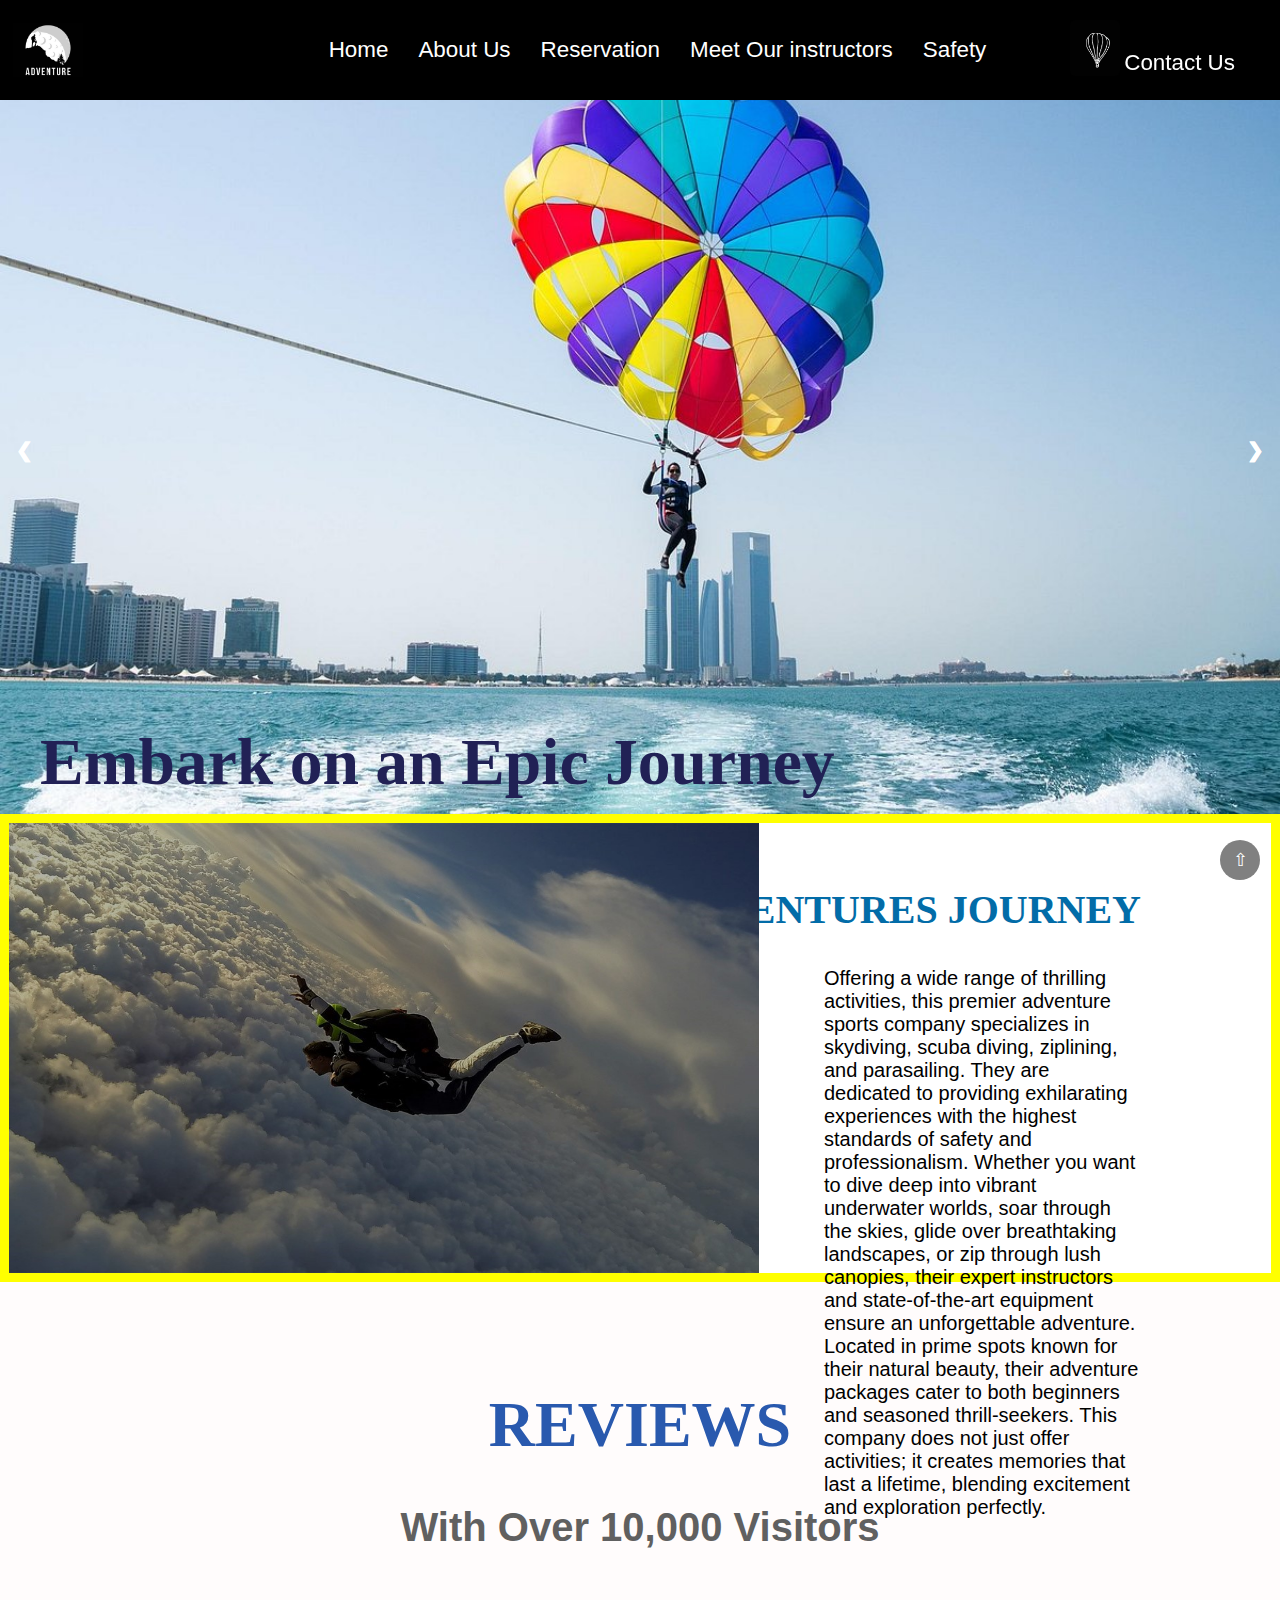
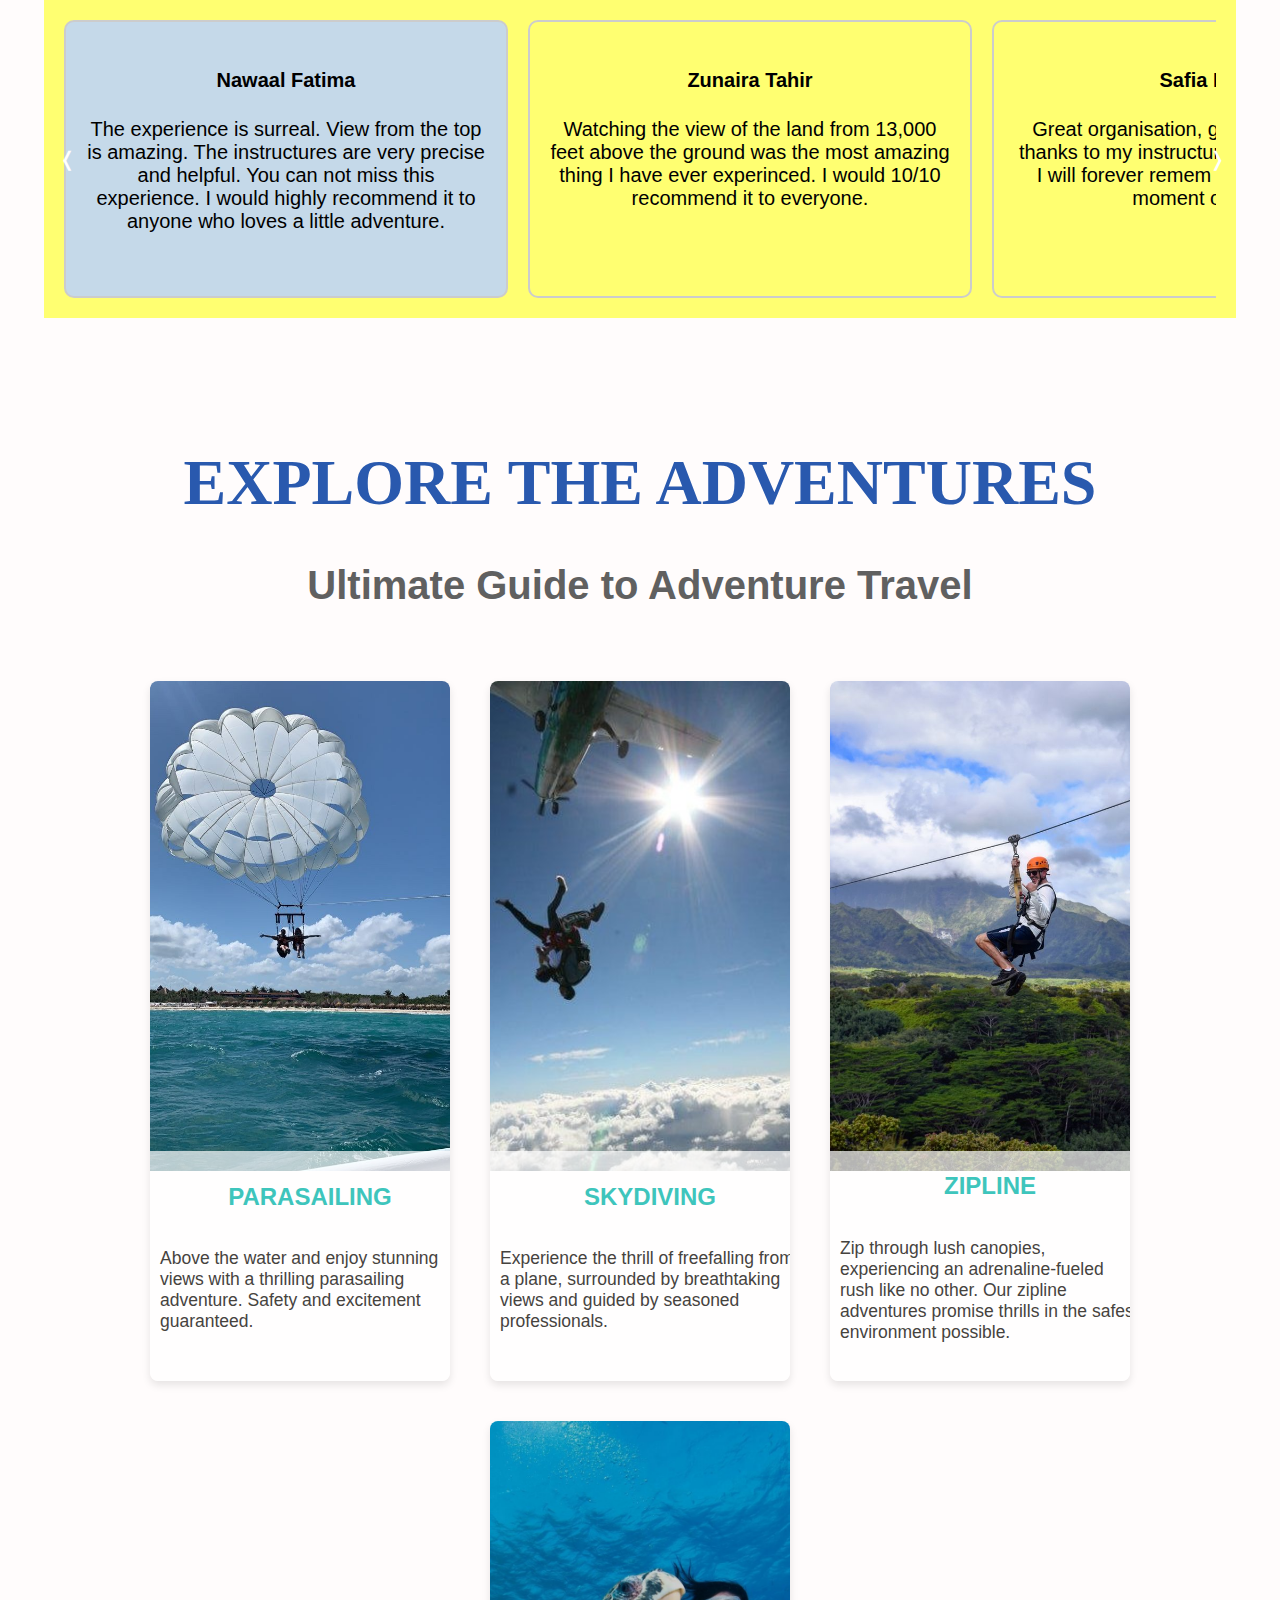
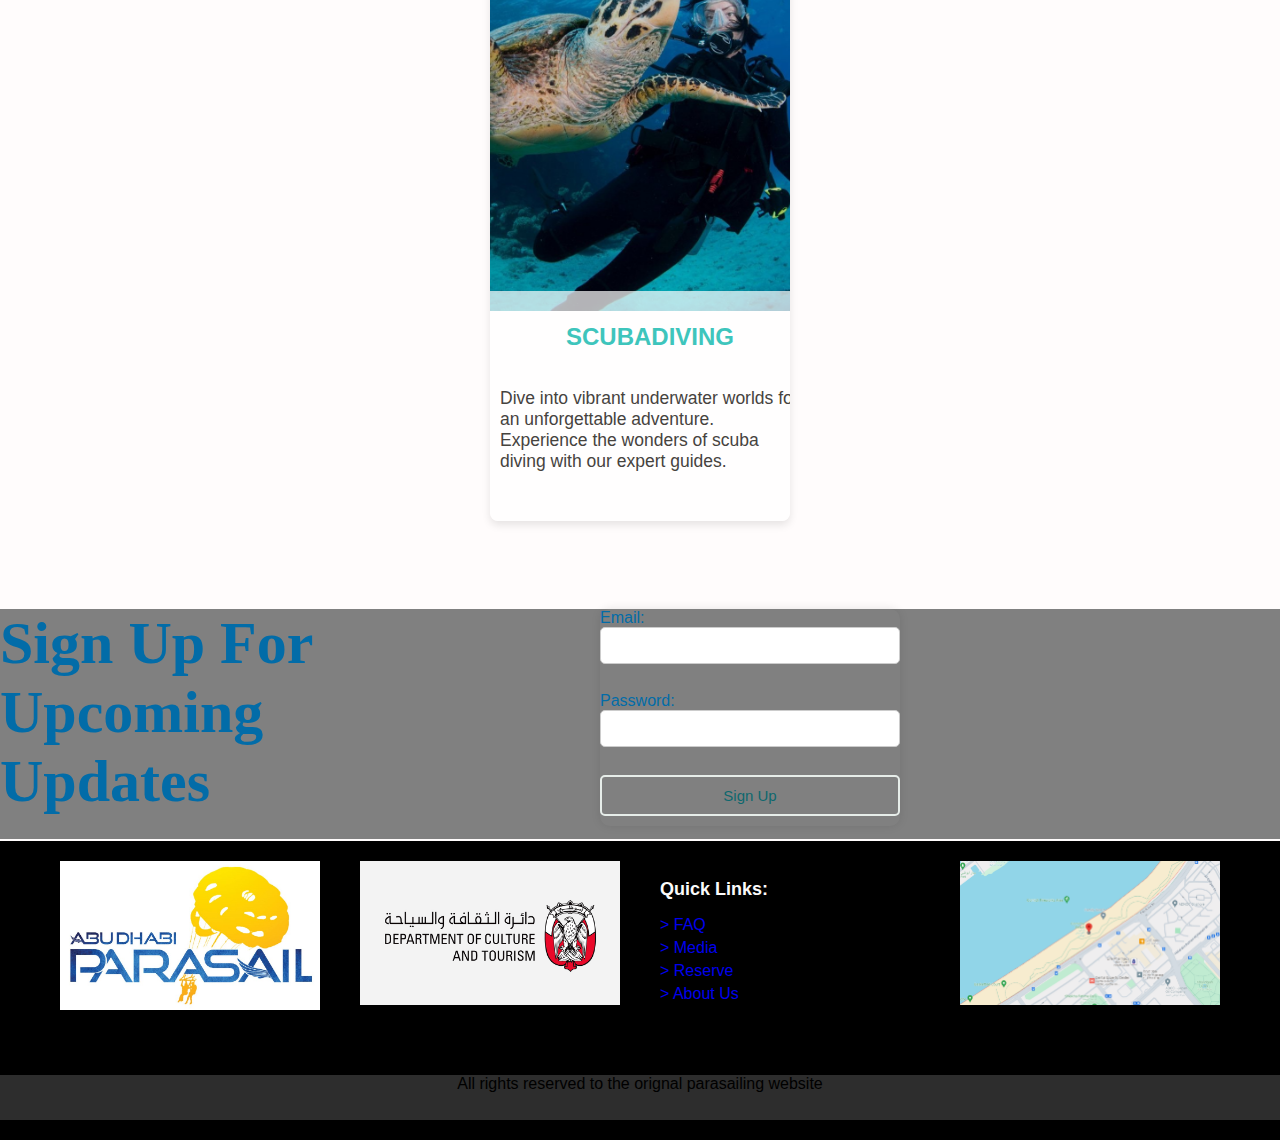
<file: index.html>
<!DOCTYPE html>
<head>
  <meta name="viewport" content="width=device-width", initial-scale="1.0">
  <title>Adventure core</title>
  <link rel="stylesheet" href="gostyle.css">
  <style>
  .text-container {
    position: absolute;
    left: 20px;
    top: 90%;
    transform: translateY(-50%);
    padding: 20px;
    border-radius: 5px;
}

.text-container h1 {
    margin: 0;
    font-size: 4.1em;
    color: rgb(33, 33, 85);
    font-family: serpentine;
}

.text-container h2 {
    margin: 0;
    font-size: 4.1em;
    color: purple;
    font-family: serpentine;
}

.text-container h3 {
    margin: 0;
    font-size: 4.1em;
    color: orangered;
    font-family: serpentine;
}

.text-container h4 {
    margin: 0;
    font-size: 4.1em;
    color: white;
    font-family: serpentine;
}

.text-container p {
    margin-top: 10px;
    font-size: 2.5em;
    color: rgb(0, 0, 0);
}
</style>
  </head>
  <body>

    <button id="scrollToTopBtn" title="Go to top">
      &#8679; 
  </button>

      <header>
        <div class="navbaar">
          <nav>
            <div class="logo">
            <img src="logofive.jpg" alt="logo">
              </div>
              <a href="http://abudhabiparasail.com/contact-us/" class="link-button">
                <img src="linkfive.png" alt="link">
                </a>
                <div class="booknow">Contact Us</div>
                <ul>
                  <li><a href="final.html" id="home">Home</a></li>
                  <li><a href="aboutus.html" id="about">About Us</a></li>
                  <li><a href="signup.html" id="signup">Reservation</a></li>
                  <li><a href="instructors.html" id="instructors">Meet Our instructors</a></li>
                  <li><a href="saftey.html" id="safety">Safety</a></li>
                  </ul>
                  </nav>
                  </div>
                  </header>
                  <div class="slideshowcontainer">
                  <div class="imageslides">
                    <div class="mySlides fade">
                      <div class="text-container">
                        <h1>Embark on an Epic Journey</h1>
                        <p>Experience the thrill of a lifetime</p>
                    </div>
                      <img src="ps10.jpg" style="width: 100%;">                     
                      </div>
                    <div class="mySlides fade">
                      <div class="text-container">
                        <h2>Embark on an Epic Journey</h2>
                        <p>Experience the thrill of a lifetime</p>
                    </div>
                      <img src="zzzip.jpg" style="width:100%;">
                      </div>
                        <div class="mySlides fade">
                          <div class="text-container">
                            <h3>Embark on an Epic Journey</h3>
                            <p>Experience the thrill of a lifetime</p>
                        </div>
                          <img src="skydivethree.jpg" style="width:100%;">
                          </div>
                          <div class="mySlides fade">
                            <div class="text-container">
                              <h4>Embark on an Epic Journey</h4>
                              <p>Experience the thrill of a lifetime</p>
                          </div>
                            <img src="scuba11.jpg" style="width:100%;">
                            </div>
                          <a class="prev" onclick="plusSides(-1)">&#10094;</a>
                          <a class="next" onclick="plusSides(1)">&#10095;</a>
                          </div>
                          </div>
                          <div class="overview">
                            <img src="reviewstwo.jpg">
                           <div class="overviewtext"><h2>JOIN US ON THIS ADVENTURES JOURNEY</h2>
                          <p>
                            Offering a wide range of thrilling activities, this premier adventure sports company specializes in skydiving, scuba diving, ziplining, and parasailing. They are dedicated to providing exhilarating experiences with the highest standards of safety and professionalism. Whether you want to dive deep into vibrant underwater worlds, soar through the skies, glide over breathtaking landscapes, or zip through lush canopies, their expert instructors and state-of-the-art equipment ensure an unforgettable adventure. Located in prime spots known for their natural beauty, their adventure packages cater to both beginners and seasoned thrill-seekers. This company does not just offer activities; it creates memories that last a lifetime, blending excitement and exploration perfectly.                          
                             </p>
                             
                         </div>
                          </div>

                         <div class="gap"> <h1>REVIEWS</h1>
                          <h2>With Over 10,000 Visitors</h2></div>
                            <div class="Reviewbar">
                              <div class="arrow left" onclick="moveCarousel(-1)">&#10092;</div>
                              <div class="arrow right" onclick="moveCarousel(1)">&#10093;</div>
                              <div class="reviews">

                                  <div class="review active"><h4>Nawaal Fatima</h4>
                                    <p>The experience is surreal. View from the top is amazing. The instructures are very precise and helpful. You can not miss this experience. I would highly recommend it to anyone who loves a little adventure.</p>
                                  </div>
                                  <div class="review"><h4>Zunaira Tahir</h4>
                                    <p>Watching the view of the land from 13,000 feet above the ground was the most amazing thing I have ever experinced. I would 10/10 recommend it to everyone.</p>
                                  </div>
                                  <div class="review"><h4>Safia Habib</h4>
                                    <p>Great organisation, great people. Special thanks to my instructure and the video crew. I will forever remem
                                      ber and cherish this moment of my life.</p>
                                  </div>
                                  <div class="review"><h4>Faiza Arif</h4>
                                    <p>The whole experience has been so overwhelming. The staff are so supportive from registration to exit process. They were so considerate towards me. I have best few minutes of my life and thanks to skydive team.</p>
                                  </div>
                                  <div class="review"><h4>Hamza Usman</h4>
                                    <p>This place is run and organised brilliantly. From checking in to the actual sky dive. The whole skydive and experience will be something that I never forget.</p>
                                  </div>
                              </div>
                          </div>

                          <h1>EXPLORE THE ADVENTURES</h1>
                          <h2>Ultimate Guide to Adventure Travel</h2>
                          <div class="container">
                            <div class="card" onclick="window.open('https://www.youtube.com/watch?v=uHJCuGeEZXc', '_blank')">
                                <div class="overlay">
                                    <div class="play-button">&#9658;</div>
                                </div>
                                <img src="coverps.jpg" alt="parasailing">
                                <div class="info">
                                    <h2>PARASAILING</h2>
                                    <p>Above the water and enjoy stunning views with a thrilling parasailing adventure. Safety and excitement guaranteed.</p>
                                </div>
                            </div>
                    
                            <div class="card" onclick="window.open('https://www.youtube.com/watch?v=NsNpDqzQ39U', '_blank')">
                                <div class="overlay">
                                    <div class="play-button">&#9658;</div>
                                </div>
                                <img src="overview.jpg" alt="skydive">
                                <div class="info">
                                    <h2>SKYDIVING</h2>
                                    <p>Experience the thrill of freefalling from a plane, surrounded by breathtaking views and guided by seasoned professionals.</p>
                                </div>
                            </div>
                    
                            <div class="card" onclick="window.open('https://www.youtube.com/watch?v=UCPoFw7vhHI', '_blank')">
                                <div class="overlay">
                                    <div class="play-button">&#9658;</div>
                                </div>
                                <img src="coverzip.jpg" alt="zipline">
                                <div class="info">
                                    <h2>ZIPLINE</h2>
                                    <p>Zip through lush canopies, experiencing an adrenaline-fueled rush like no other. Our zipline adventures promise thrills in the safest environment possible.</p>
                                </div>
                            </div>
                        
                          
                        <div class="card" onclick="window.open('https://www.youtube.com/embed/AEPlK933Mpw?si=8yAiKQCwqFgNamQG', '_blank')">
                          <div class="overlay">
                              <div class="play-button">&#9658;</div>
                          </div>
                          <img src="scuba8.jpg" alt="scuba">
                          <div class="info">
                              <h2>SCUBADIVING</h2>
                              <p>Dive into vibrant underwater worlds for an unforgettable adventure. Experience the wonders of scuba diving with our expert guides.</p>
                          </div>
                      </div>
                  </div>

                          
<div class="signup">

  <h2>Sign Up For 
  Upcoming Updates</h2>
   <form action="signup_process.php" method="POST">
       <label for="email">Email:</label>
       <input type="email" id="email" name="email" required><br><br>
       <label for="password">Password:</label>
       <input type="password" id="password" name="password" required><br><br>
       <input type="submit" value="Sign Up">
   </form>

   </div>
                                                          
<footer>
  <div class="footer-columns">
     <div class="column">
      <img src="footercp.jpg" alt="footerone">
     </div>
     <div class="column">
      <img src="footertwoo.png" alt="footertwo">
      </div>
      <div class="column">
        <h3>Quick Links:</h3>
        <ul>
          <li><a href="http://abudhabiparasail.com/faq/">> FAQ</a></li>
          <li><a href="http://abudhabiparasail.com/media/">> Media</a></li>
          <li><a href="signup.html">> Reserve</a></li>
          <li><a href="aboutus.html">> About Us</a></li>
          </ul>
          </div>
          <a href="https://www.google.com/maps/dir//Corniche+Beach+-+Abu+Dhabi/@24.4717038,54.3373724,16.36z/data=!4m8!4m7!1m0!1m5!1m1!1s0x3e5e65dcfeaf7815:0xc955f11be27309c7!2m2!1d54.3374924!2d24.4719602?entry=ttu" class="column">
            <img src="footerthree.png" alt="link">
            </a>
          
            </div>
            </footer>
            <footer>
              <div class="copy-right">
                <p>All rights reserved to the orignal parasailing website</p>
                </div>
                </footer>

                <script>
                  let currentReviewIndex = 0;
                  const reviews = document.querySelectorAll('.review');
              
                  function moveCarousel(direction) {
                      currentReviewIndex += direction;
                      if (currentReviewIndex < 0) {
                          currentReviewIndex = 0;
                      } else if (currentReviewIndex >= reviews.length) {
                          currentReviewIndex = reviews.length - 1;
                      }
                      updateCarousel();
                  }
              
                  function updateCarousel() {
                      for (let i = 0; i < reviews.length; i++) {
                          reviews[i].classList.remove('active');
                      }
                      reviews[currentReviewIndex].classList.add('active');
                  }
              </script>

                            <script src="sccript.js"></script>
  </body>
</html>
</file>
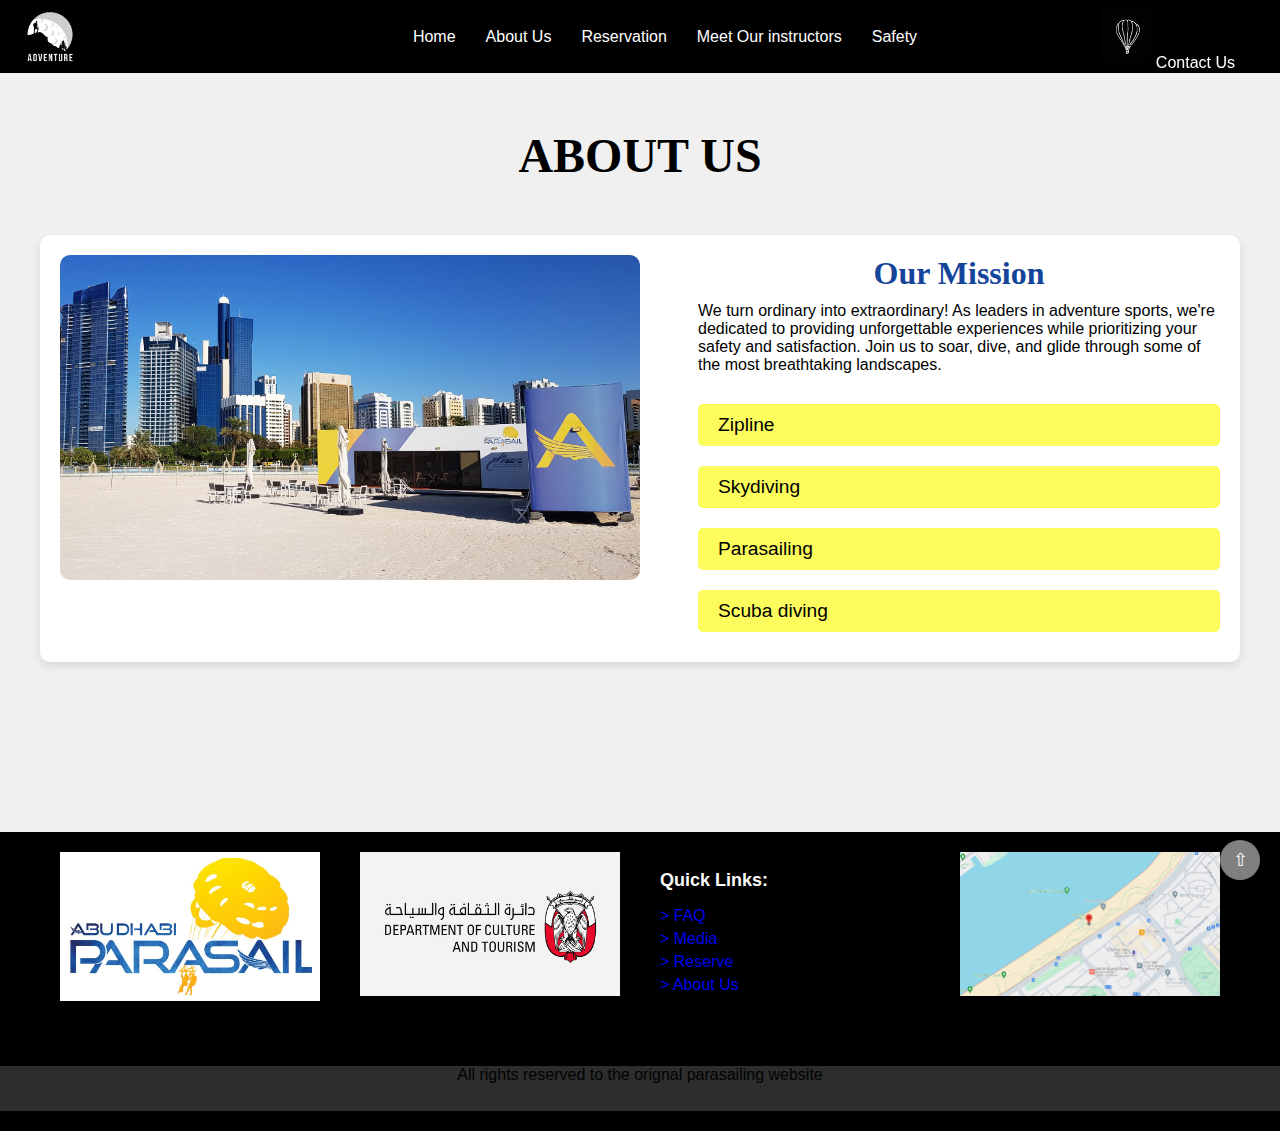
<file: aboutus.html>
<!DOCTYPE html>
<html lang="en">
<head>
    <meta charset="UTF-8">
    <meta name="viewport" content="width=device-width, initial-scale=1.0">
    <title>About Us</title>
    <link rel="stylesheet" href="about.css">
</head>
<body>
  <button id="scrollToTopBtn" title="Go to top">
    &#8679; 
</button>
        <header>
          <div class="navbaar">
            <nav>
              <div class="logo">
              <img src="logofive.jpg" alt="logo">
                </div>
                <a href="http://abudhabiparasail.com/contact-us/" class="link-button">
                  <img src="linkfive.png" alt="link">
                  </a>
                  <div class="booknow">Contact Us</div>
                  <ul>
                    <li><a href="index.html">Home</a></li>
                    <li><a href="aboutus.html">About Us</a></li>
                    <li><a href="signup.html">Reservation</a></li>
                    <li><a href="instructors.html">Meet Our instructors</a></li>
                    <li><a href="saftey.html">Safety</a></li>
                    </ul>
                    </nav>
                    </div>
    <div class="heading"><h1>ABOUT US</h1></div>
    <div class="container">
        <div class="content-wrapper">
            <div class="image-section">
                <img id="display-image" src="extra.jpg" alt="Image 1">
            </div>
            <div class="info-section">
                <h1 id="info-title">Our Mission</h1>
                <p id="info-description">We turn ordinary into extraordinary! As leaders in adventure sports, we're dedicated to providing unforgettable experiences while prioritizing your safety and satisfaction. Join us to soar, dive, and glide through some of the most breathtaking landscapes.</p>
                <div class="text-options">
                    <span onmouseover="changeContent(0)">Zipline</span>
                    <span onmouseover="changeContent(1)">Skydiving</span>
                    <span onmouseover="changeContent(2)">Parasailing</span>
                    <span onmouseover="changeContent(3)">Scuba diving</span> 
                </div>
            </div>
        </div>
    </div>

    <footer>
        <div class="footer-columns">
           <div class="column">
            <img src="footercp.jpg" alt="footerone">
           </div>
           <div class="column">
            <img src="footertwoo.png" alt="footertwo">
            </div>
            <div class="column">
              <h3>Quick Links:</h3>
              <ul>
                <li><a href="http://abudhabiparasail.com/faq/">> FAQ</a></li>
                <li><a href="http://abudhabiparasail.com/media/">> Media</a></li>
                <li><a href="signup.html">> Reserve</a></li>
                <li><a href="aboutus.html">> About Us</a></li>
                </ul>
                </div>
                <a href="https://www.google.com/maps/dir//Corniche+Beach+-+Abu+Dhabi/@24.4717038,54.3373724,16.36z/data=!4m8!4m7!1m0!1m5!1m1!1s0x3e5e65dcfeaf7815:0xc955f11be27309c7!2m2!1d54.3374924!2d24.4719602?entry=ttu" class="column">
                  <img src="footerthree.png" alt="link">
                  </a>
                
                  </div>
                  </footer>
                  <footer>
                    <div class="copy-right">
                      <p>All rights reserved to the orignal parasailing website</p>
                      </div>
                      </footer>
                      
    <script src="aboutme.js"></script>
</body>
</html>
</file>
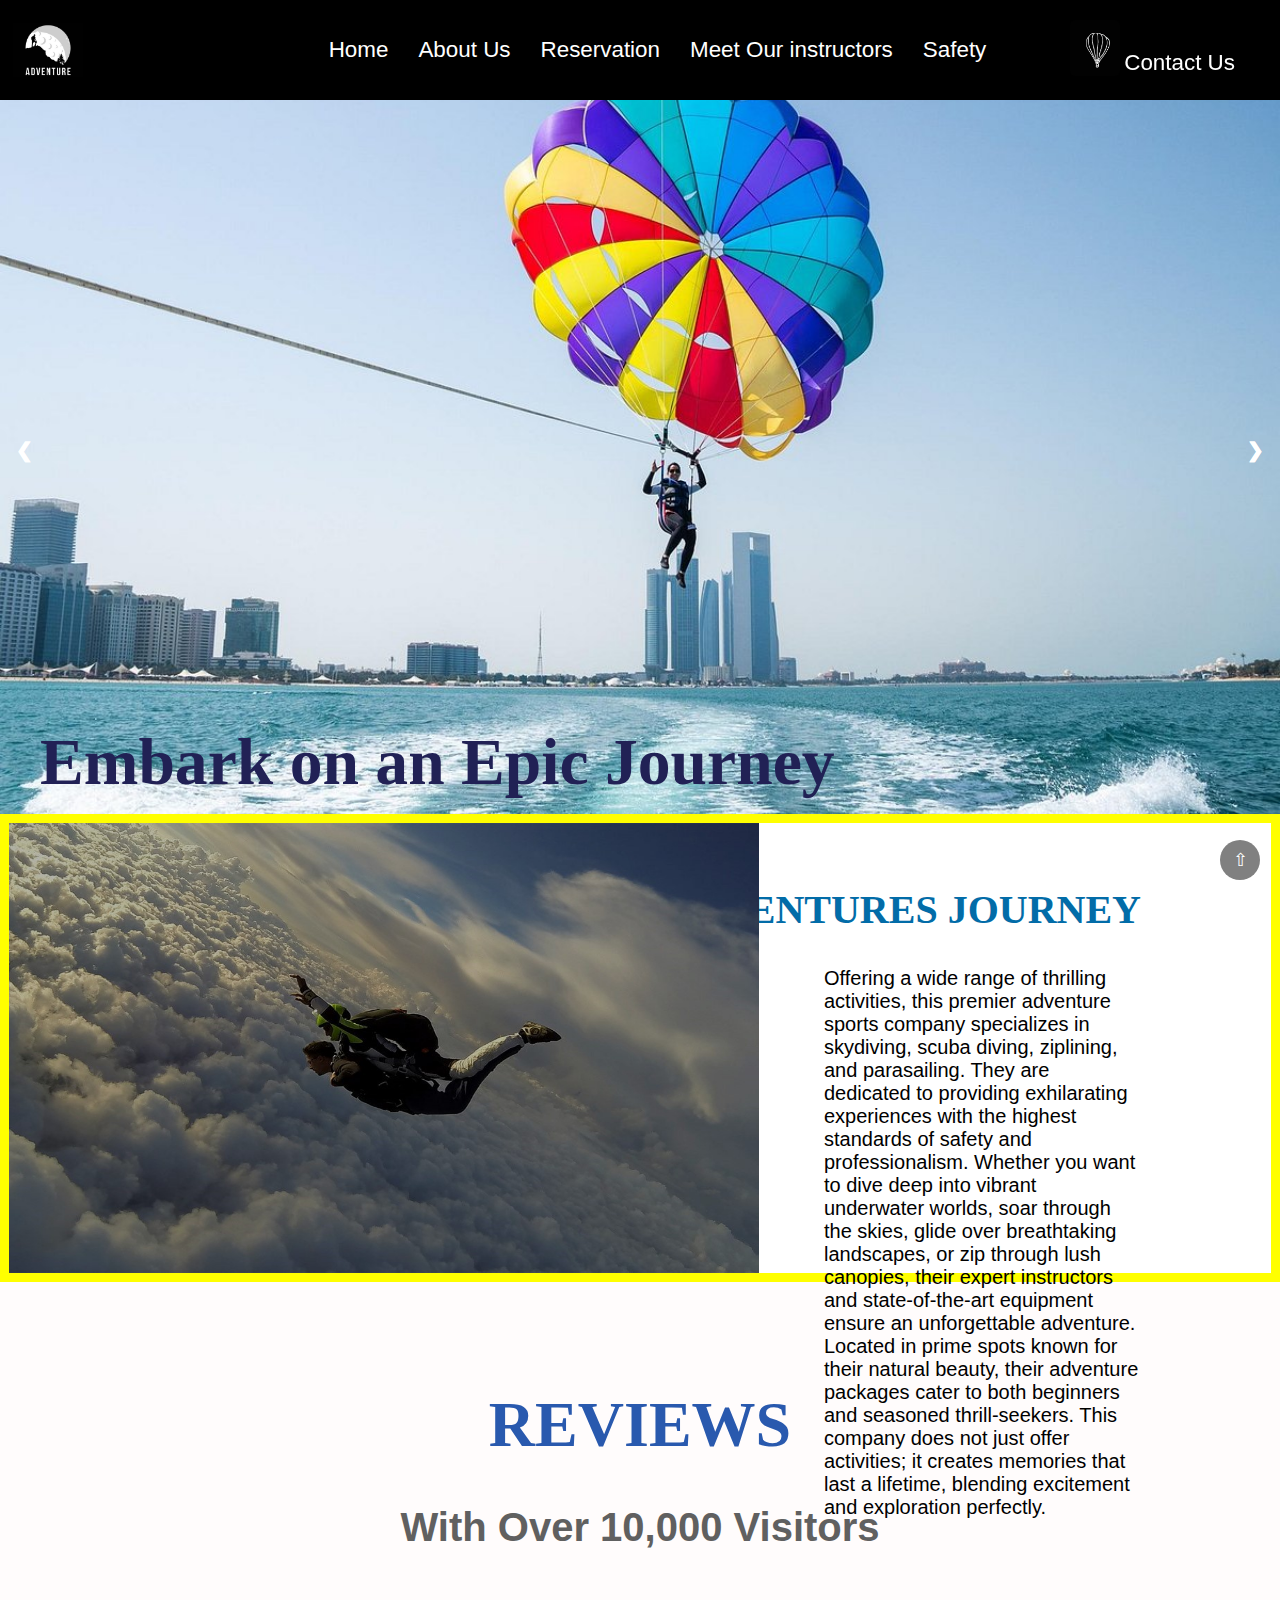
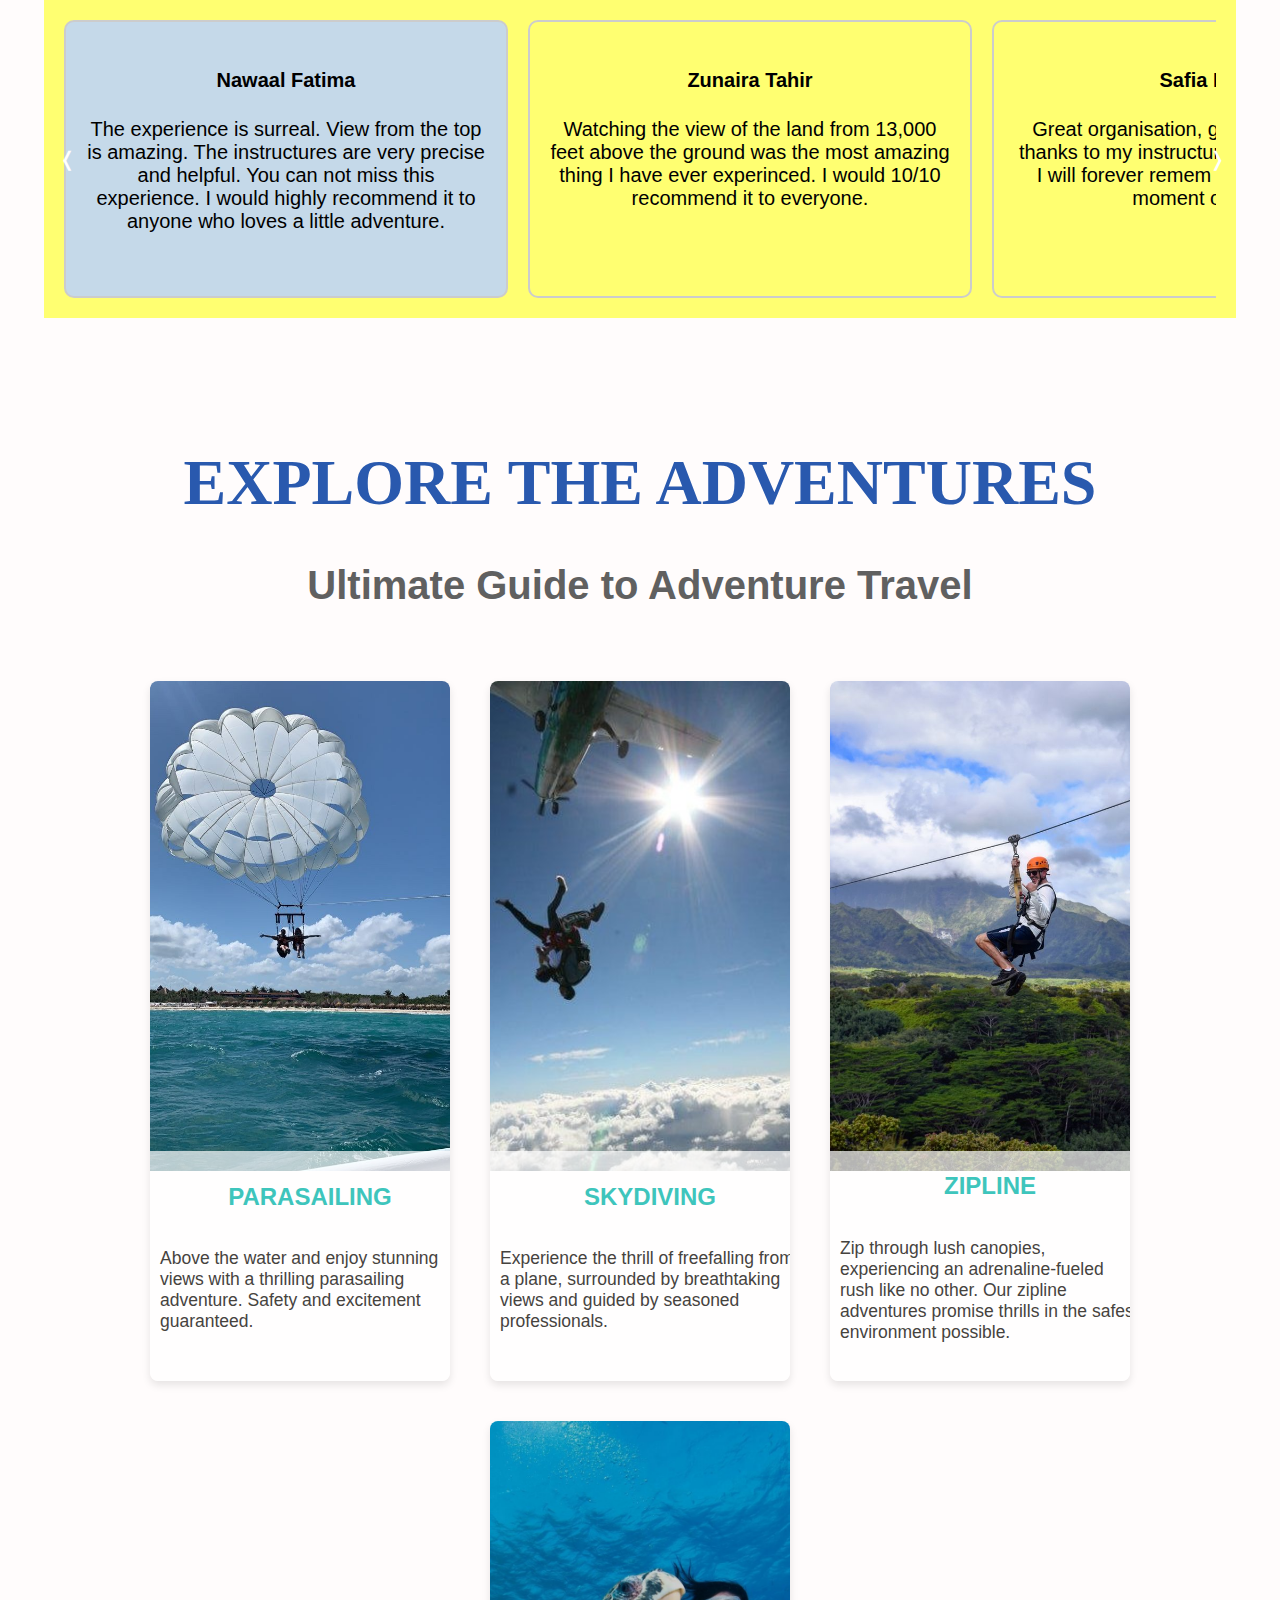
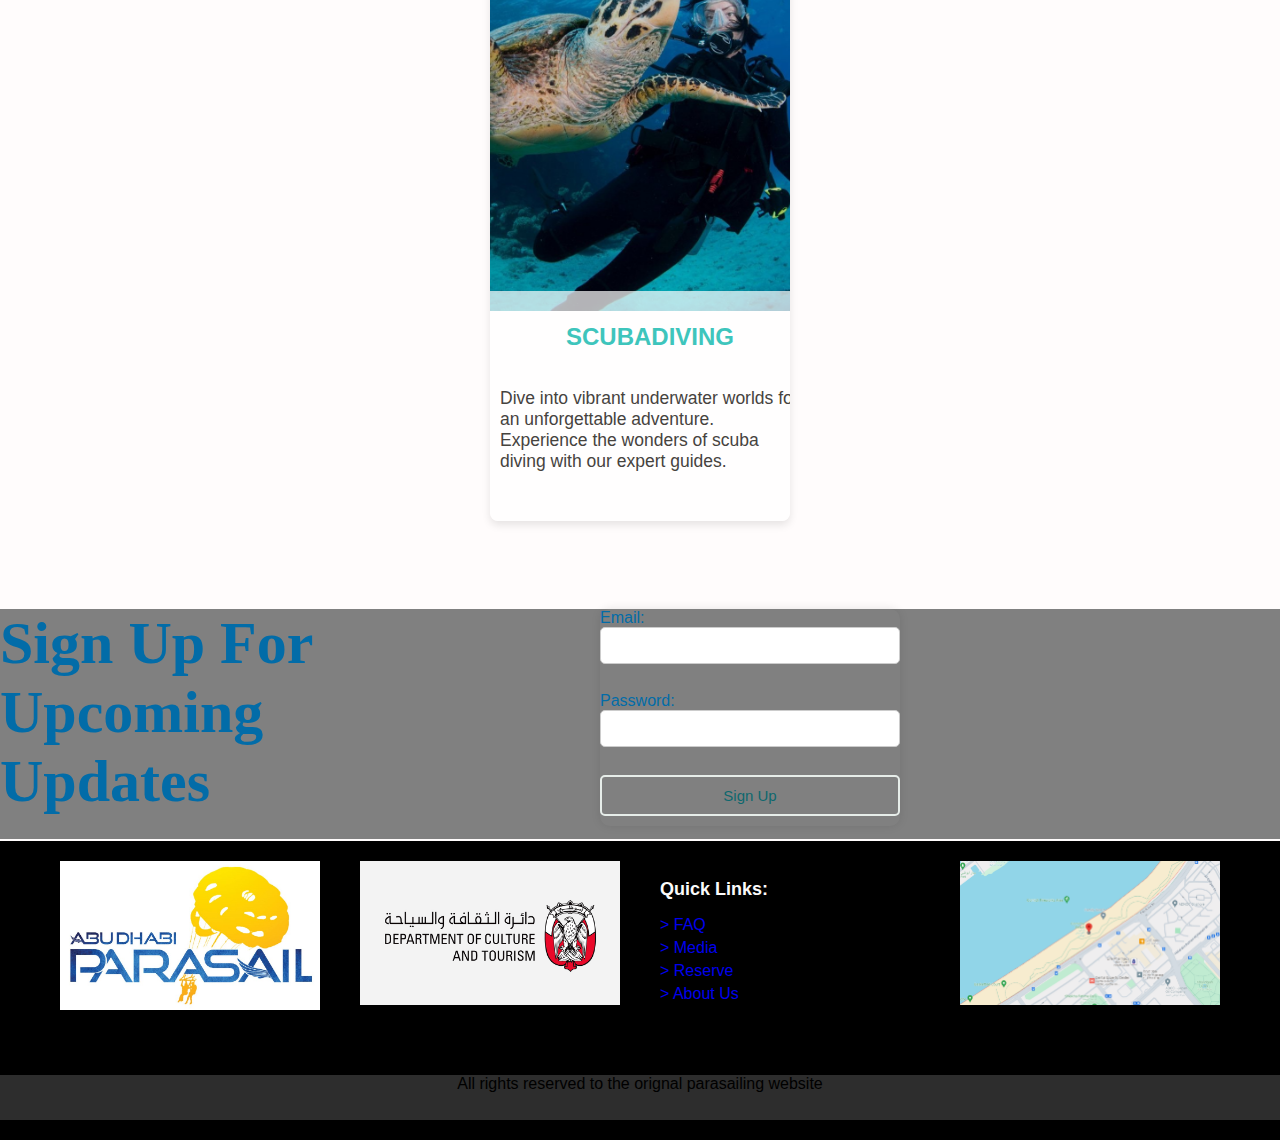
<file: in.html>
<!DOCTYPE html>
<head>
  <meta name="viewport" content="width=device-width", initial-scale="1.0">
  <title>Adventure core</title>
  <style>

body {
  cursor: url("cursor.png"), auto;
}

.text {position: absolute;
  top: 50%;
  left: 50%;
  transform: translate(-50%, -50%);
  color: white;
  font-size: 24px;
  font-weight: bold;
  text-align: center;
  padding: 10px;
  border-radius: 5px;

}

.prev, .next{
  position: absolute;
  top: 50%;
  transform: translateY(-50%);
  cursor: pointer;
  padding: 16px;
  color: rgb(255, 255, 255);
  font-weight: bold;
  font-size: 20px;
  user-select: none;
}

.prev{
  left: 0;
}

.next{
  right: 0;
}

.mySlides img{
  max-height: 40%;
}


body{
  font-family: 'Courier New', Courier, monospace;
  margin: 0;
  padding: 0;
  background-color: #fffcfc;
}

#scrollToTopBtn {
  display: none; 
  position: fixed; 
  bottom: 20px; 
  right: 20px; 
  z-index: 99; 
  border: none; 
  outline: none; 
  background-color: grey; 
  color: white; 
  cursor: pointer; 
  width: 40px;
  height: 40px; 
  border-radius: 50%; 
  font-size: 18px; 
  display: flex; 
  align-items: center; 
  justify-content: center; 
}

#scrollToTopBtn:hover {
  background-color: yellow; 
}

.arrow{
  margin-left: 5px;
}

h1{
  text-align: center;
  color: black;
  font-family: serpentine;
  margin-top: 10%;
}

.heading{
  font-size: 1.5em;
}

button {
  width: 100%;
  padding: 10px;
  background-color: transparent;
  color: white;
  border: 2px solid white;
  border-radius: 4px;
  font-size: 16px;
  cursor: pointer;
  margin-top: 10px;
}

button:hover {
  background-color: rgb(252, 252, 93);
}

.booknow{
  position: fixed;
  top: 7.0%;
  right: 25px;
  transform: translateY(-50%);
  padding: 10px;
  border-radius: 5px;
  text-decoration: none;
  color: #ffffff;
}


    body {
      font-family: Arial, sans-serif;
    }

    .navbaar {
      background-color: #000000;
      display: flex;
      justify-content: center;
      align-items: center;
      padding: 10px;
      position: fixed;
      top: 0;
      width: 100%;
      z-index: 1000;
      height: 80px;
    }

    nav {
      display: flex;
      align-items: center;
      width: 100%;
      margin-left: -55px; 
      font-size: 1.4em;
    }    

    .logo img {
      width: 70px;
      height: auto;
      display: block;
      margin-left: 30px;
    }

    .link-button img {
      width: 50px;
      height: auto;
      border-radius: 5px;
      position: absolute;
      right: 180px;
      margin-top: -30px;
    }

    .booknow {
      margin-left: auto;
      color: #fff;
      padding: 0 20px;
    }

    nav ul {
      list-style: none;
      padding: 0;
      margin: 0;
      display: flex;
      flex-grow: 1;
      justify-content: center;
      margin-left: -30px; 
    }

    nav ul li {
      margin: 0 15px;
      left: 50px;
    }

    nav ul li a {
      text-decoration: none;
      color: #fff;
    }

    nav ul li a:hover {
      text-decoration: underline;
    }

    .text {
      margin-top: 50px;
    }

footer{
  background-color: #000000;
  padding: 20px 0;
  color: aquamarine;
}

.footer-columns {
  display: flex;
  justify-content: space-between;
  max-width: 1200px;
  margin: 0 auto;
}

.column{
  flex: 1;
  padding: 0 20px;
}

.column h3{
  color: #fafafa;
  font-size: 18px;
  margin-bottom: 10px;
}

.column ul{
  list-style-type: none;
  padding: 0;
}

.column ul li{
  margin-bottom: 5px;
}

.column ul li a{
  color: fafafa;
  text-decoration: none;
}

.column ul li a:hover{
  text-decoration: underline;
}

.column img{
 max-width: 100%;
 height: auto;
}

.copy-right{
  text-align: center;
  color: rgb(0, 3, 2);
  height: 45px;
  background-color: #ffffff2d;
}

body {
  font-family: Arial, sans-serif;
  margin: 0;
  padding: 0;
}

/*review*/
.Reviewbar {
  font-family: Arial, Helvetica, sans-serif;
  margin: 0;
  padding: 20px;
  background-color: rgb(255, 255, 113); 
}

.review h4{
  color: #000000;
}

.Reviewbar{
  width: 90%;
  margin: 50px auto;
  position: relative;
}

.reviews {
  display: flex;
  overflow-x: auto;
  scroll-snap-type: x mandatory;
  -webkit-overflow-scrolling: touch; 
}

.review {
  flex: 0 0 400px;
  margin-right: 20px;
  border: 2px solid #ccc;
  padding: 20px;
  scroll-snap-align: start;
  transition: background-color 0.3s ease;
  border-radius: 10px;
  background-color: transparent;
  color: #fafafa;
}

.gap{
  margin-top: -20%;
}

.Reviewbar, h1{
  color: #333;
  font-family: 'Franklin Gothic Medium', 'Arial Narrow', Arial, sans-serif;
  text-align:center ;
  font-size: 50px;
}

.Reviewbar, h2{
  color: #333;
  font-family: 'Franklin Gothic Medium', 'Arial Narrow', Arial, sans-serif;
  text-align: center;
  font-size: 20px;
}

h1{
  text-align: center;
  color: #2959ae;
  font-family: serpentine;
  font-size: 4em;
}

h2{
  text-align: center;
  color: #606060;
  font-size: 2.5em;
}

p{
  color: black;
}

.review.active {
  background-color: #c5d9e9;
}
.arrow {
  position: absolute;
  top: 50%;
  transform: translateY(-50%);
  cursor: pointer;
  color: white;
}
.arrow.left {
  left: 10px;
}
.arrow.right {
  right: 10px;
}

.overview{background-color: rgb(255, 255, 255);
  transform: translateY(-50%);
  height: 450px;
  padding-right:130px;
  border: 9px solid yellow;
  margin-top: 15%;
}


.overview h2{text-align: right;
width:100%;
height: 100%;
font-size: 40px;
padding-top:30px;
padding-right: 60px;
font-family: "Impact";
color:#026ca8;
}

.overview p{text-align: left;
  width:-40%;
  height: 100%;
  font-size: 20px;
  padding-top:0px;
  padding-left: 815px;
color: black;
font-family: 'Segoe UI', Tahoma, Geneva, Verdana, sans-serif;

}

.overview img{position:absolute;
  top:0px;
  left:0px;
  width:750px;
  height:450px
}

  .overviewbutton {
     position: fixed;
     right:627px;
      padding:10px;
      font-size: 16px;
      text-align: center;
      text-decoration: none;
      cursor: pointer;
      border: 2px solid #eef1ee;
      background-color: #998667;
      color: #fffafa;
      border-radius: 50px;
      transition: background-color 0.3s ease;
    }
    
    .overviewbutton:hover {
      background-color: #c4bbac;
      color: white;
    }



    body, html {
      margin: 0;
      padding: 0;
      font-family: Arial, sans-serif;
  }
  
  
  .card {
      width: 300px;
      margin: 10px;
      cursor: pointer;
      border-radius: 8px;
      overflow: hidden;
      box-shadow: 0 4px 8px rgba(0,0,0,0.1);
  }
  
  
  
  
  
  .info h2 {
      margin-top: 0;
      color: #3ec5bc;
      font-size: 1.5em;
  }
  
  .info p {
      color: #46433e;
      font-size: 17.5px;
  }
  
  .container {
      flex-wrap: wrap;
      display: flex;
      justify-content: center;
      align-items: center;
      padding: 20px;
  }
  
  .card {
      position: relative;
      width: 300px;
      height: 700px; 
      margin: 20px;
      overflow: hidden;
  }
  
  .card img {
      width: 100%;
      height: 70%; 
      object-fit: cover;
  }
  
  .card .info {
      padding: 10px;
      background: rgba(255, 255, 255, 0.7);
      color: #000000;
      position: absolute;
      bottom: 0;
      left: 0;
      width: 100%;
      height: 30%; 
      display: flex;
      flex-direction: column;
      justify-content: center;
      align-items: center;
      opacity: 1; 
      transition: opacity 0.3s ease;
  }

  .signup {
    background-color: grey; 
    font-family: Arial, sans-serif; 
    transform: translateY(-2px);
    background-color: grey;
    width: 100%;
    height: 230px;
    position: relative;
    margin-right: 30%;
}

  
.signup h2{ font-family: 'Agency FB';
    text-align: left;
    color: #026ca8;
    vertical-align: middle;
    font-size: 60px;
    width:35%;
    font-weight: 40%;
    text-shadow: #304c3d 2px;
  
}

.signup p{color: #fdfdfd;
text-align: right;}
.signup form {
    background-color: transparent;
    color: #026ca8;
    padding: 0px; 
    border-radius: 10px; 
    box-shadow: 0 0 10px rgba(0, 0, 0, 0.1); 
    width: 300px; 
    margin: 0 auto; 
    align-self: center;
    top: 0px;
    left:600px;
    position: absolute;
}
.signup input[type="email"],
.signup input[type="password"],
.signup input[type="submit"] {
    width: 100%; 
    padding: 10px; 
    margin-bottom: 10px;
    border: 1px solid #ccc; 
    border-radius: 5px; 
    box-sizing: border-box; 
}
.signup input[type="submit"] {
    background-color:transparent; 
    color: rgb(14, 104, 110); 
    cursor: pointer; 
    border: 2px solid#e6ede9;
    font-size: 15px;
}
.signup input[type="submit"]:hover {
    background-color: #a7a59f; 
  }
  
  
  
  .overlay {
      position: absolute;
      top: 0;
      left: 0;
      width: 100%;
      height: 70%;
      opacity: 0;
      background-color: rgba(0, 0, 0, 0.5);
      display: flex;
      justify-content: center;
      align-items: center;
      transition: opacity 0.3s ease;
  }
  
  .card:hover .overlay {
      opacity: 1; 
  }
  
  .play-button {
      color: white;
      font-size: 48px;
      cursor: pointer;
  }



  .text-container {
    position: absolute;
    left: 20px;
    top: 90%;
    transform: translateY(-50%);
    padding: 20px;
    border-radius: 5px;
}

.text-container h1 {
    margin: 0;
    font-size: 4.1em;
    color: rgb(33, 33, 85);
    font-family: serpentine;
}

.text-container h2 {
    margin: 0;
    font-size: 4.1em;
    color: purple;
    font-family: serpentine;
}

.text-container h3 {
    margin: 0;
    font-size: 4.1em;
    color: orangered;
    font-family: serpentine;
}

.text-container h4 {
    margin: 0;
    font-size: 4.1em;
    color: white;
    font-family: serpentine;
}

.text-container p {
    margin-top: 10px;
    font-size: 2.5em;
    color: rgb(0, 0, 0);
}
</style>
  </head>
  <body>

    <button id="scrollToTopBtn" title="Go to top">
      &#8679; 
  </button>

      <header>
        <div class="navbaar">
          <nav>
            <div class="logo">
            <img src="logofive.jpg" alt="logo">
              </div>
              <a href="http://abudhabiparasail.com/contact-us/" class="link-button">
                <img src="linkfive.png" alt="link">
                </a>
                <div class="booknow">Contact Us</div>
                <ul>
                  <li><a href="index.html" id="home">Home</a></li>
                  <li><a href="aboutus.html" id="about">About Us</a></li>
                  <li><a href="signup.html" id="signup">Reservation</a></li>
                  <li><a href="instructors.html" id="instructors">Meet Our instructors</a></li>
                  <li><a href="saftey.html" id="safety">Safety</a></li>
                  </ul>
                  </nav>
                  </div>
                  </header>
                  <div class="slideshowcontainer">
                  <div class="imageslides">
                    <div class="mySlides fade">
                      <div class="text-container">
                        <h1>Embark on an Epic Journey</h1>
                        <p>Experience the thrill of a lifetime</p>
                    </div>
                      <img src="ps10.jpg" style="width: 100%;">                     
                      </div>
                    <div class="mySlides fade">
                      <div class="text-container">
                        <h2>Embark on an Epic Journey</h2>
                        <p>Experience the thrill of a lifetime</p>
                    </div>
                      <img src="zzzip.jpg" style="width:100%;">
                      </div>
                        <div class="mySlides fade">
                          <div class="text-container">
                            <h3>Embark on an Epic Journey</h3>
                            <p>Experience the thrill of a lifetime</p>
                        </div>
                          <img src="skydivethree.jpg" style="width:100%;">
                          </div>
                          <div class="mySlides fade">
                            <div class="text-container">
                              <h4>Embark on an Epic Journey</h4>
                              <p>Experience the thrill of a lifetime</p>
                          </div>
                            <img src="scuba11.jpg" style="width:100%;">
                            </div>
                          <a class="prev" onclick="plusSides(-1)">&#10094;</a>
                          <a class="next" onclick="plusSides(1)">&#10095;</a>
                          </div>
                          </div>
                          <div class="overview">
                            <img src="reviewstwo.jpg">
                           <div class="overviewtext"><h2>JOIN US ON THIS ADVENTURES JOURNEY</h2>
                          <p>
                            Offering a wide range of thrilling activities, this premier adventure sports company specializes in skydiving, scuba diving, ziplining, and parasailing. They are dedicated to providing exhilarating experiences with the highest standards of safety and professionalism. Whether you want to dive deep into vibrant underwater worlds, soar through the skies, glide over breathtaking landscapes, or zip through lush canopies, their expert instructors and state-of-the-art equipment ensure an unforgettable adventure. Located in prime spots known for their natural beauty, their adventure packages cater to both beginners and seasoned thrill-seekers. This company does not just offer activities; it creates memories that last a lifetime, blending excitement and exploration perfectly.                          
                             </p>
                             
                         </div>
                          </div>

                         <div class="gap"> <h1>REVIEWS</h1>
                          <h2>With Over 10,000 Visitors</h2></div>
                            <div class="Reviewbar">
                              <div class="arrow left" onclick="moveCarousel(-1)">&#10092;</div>
                              <div class="arrow right" onclick="moveCarousel(1)">&#10093;</div>
                              <div class="reviews">

                                  <div class="review active"><h4>Nawaal Fatima</h4>
                                    <p>The experience is surreal. View from the top is amazing. The instructures are very precise and helpful. You can not miss this experience. I would highly recommend it to anyone who loves a little adventure.</p>
                                  </div>
                                  <div class="review"><h4>Zunaira Tahir</h4>
                                    <p>Watching the view of the land from 13,000 feet above the ground was the most amazing thing I have ever experinced. I would 10/10 recommend it to everyone.</p>
                                  </div>
                                  <div class="review"><h4>Safia Habib</h4>
                                    <p>Great organisation, great people. Special thanks to my instructure and the video crew. I will forever remem
                                      ber and cherish this moment of my life.</p>
                                  </div>
                                  <div class="review"><h4>Faiza Arif</h4>
                                    <p>The whole experience has been so overwhelming. The staff are so supportive from registration to exit process. They were so considerate towards me. I have best few minutes of my life and thanks to skydive team.</p>
                                  </div>
                                  <div class="review"><h4>Hamza Usman</h4>
                                    <p>This place is run and organised brilliantly. From checking in to the actual sky dive. The whole skydive and experience will be something that I never forget.</p>
                                  </div>
                              </div>
                          </div>

                          <h1>EXPLORE THE ADVENTURES</h1>
                          <h2>Ultimate Guide to Adventure Travel</h2>
                          <div class="container">
                            <div class="card" onclick="window.open('https://www.youtube.com/watch?v=uHJCuGeEZXc', '_blank')">
                                <div class="overlay">
                                    <div class="play-button">&#9658;</div>
                                </div>
                                <img src="coverps.jpg" alt="parasailing">
                                <div class="info">
                                    <h2>PARASAILING</h2>
                                    <p>Above the water and enjoy stunning views with a thrilling parasailing adventure. Safety and excitement guaranteed.</p>
                                </div>
                            </div>
                    
                            <div class="card" onclick="window.open('https://www.youtube.com/watch?v=NsNpDqzQ39U', '_blank')">
                                <div class="overlay">
                                    <div class="play-button">&#9658;</div>
                                </div>
                                <img src="overview.jpg" alt="skydive">
                                <div class="info">
                                    <h2>SKYDIVING</h2>
                                    <p>Experience the thrill of freefalling from a plane, surrounded by breathtaking views and guided by seasoned professionals.</p>
                                </div>
                            </div>
                    
                            <div class="card" onclick="window.open('https://www.youtube.com/watch?v=UCPoFw7vhHI', '_blank')">
                                <div class="overlay">
                                    <div class="play-button">&#9658;</div>
                                </div>
                                <img src="coverzip.jpg" alt="zipline">
                                <div class="info">
                                    <h2>ZIPLINE</h2>
                                    <p>Zip through lush canopies, experiencing an adrenaline-fueled rush like no other. Our zipline adventures promise thrills in the safest environment possible.</p>
                                </div>
                            </div>
                        
                          
                        <div class="card" onclick="window.open('https://www.youtube.com/embed/AEPlK933Mpw?si=8yAiKQCwqFgNamQG', '_blank')">
                          <div class="overlay">
                              <div class="play-button">&#9658;</div>
                          </div>
                          <img src="scuba8.jpg" alt="scuba">
                          <div class="info">
                              <h2>SCUBADIVING</h2>
                              <p>Dive into vibrant underwater worlds for an unforgettable adventure. Experience the wonders of scuba diving with our expert guides.</p>
                          </div>
                      </div>
                  </div>

                          
<div class="signup">

  <h2>Sign Up For 
  Upcoming Updates</h2>
   <form action="signup_process.php" method="POST">
       <label for="email">Email:</label>
       <input type="email" id="email" name="email" required><br><br>
       <label for="password">Password:</label>
       <input type="password" id="password" name="password" required><br><br>
       <input type="submit" value="Sign Up">
   </form>

   </div>
                                                          
<footer>
  <div class="footer-columns">
     <div class="column">
      <img src="footercp.jpg" alt="footerone">
     </div>
     <div class="column">
      <img src="footertwoo.png" alt="footertwo">
      </div>
      <div class="column">
        <h3>Quick Links:</h3>
        <ul>
          <li><a href="http://abudhabiparasail.com/faq/">> FAQ</a></li>
          <li><a href="http://abudhabiparasail.com/media/">> Media</a></li>
          <li><a href="signup.html">> Reserve</a></li>
          <li><a href="aboutus.html">> About Us</a></li>
          </ul>
          </div>
          <a href="https://www.google.com/maps/dir//Corniche+Beach+-+Abu+Dhabi/@24.4717038,54.3373724,16.36z/data=!4m8!4m7!1m0!1m5!1m1!1s0x3e5e65dcfeaf7815:0xc955f11be27309c7!2m2!1d54.3374924!2d24.4719602?entry=ttu" class="column">
            <img src="footerthree.png" alt="link">
            </a>
          
            </div>
            </footer>
            <footer>
              <div class="copy-right">
                <p>All rights reserved to the orignal parasailing website</p>
                </div>
                </footer>

                <script>
                  let currentReviewIndex = 0;
                  const reviews = document.querySelectorAll('.review');
              
                  function moveCarousel(direction) {
                      currentReviewIndex += direction;
                      if (currentReviewIndex < 0) {
                          currentReviewIndex = 0;
                      } else if (currentReviewIndex >= reviews.length) {
                          currentReviewIndex = reviews.length - 1;
                      }
                      updateCarousel();
                  }
              
                  function updateCarousel() {
                      for (let i = 0; i < reviews.length; i++) {
                          reviews[i].classList.remove('active');
                      }
                      reviews[currentReviewIndex].classList.add('active');
                  }
              </script>

                            <script src="sccript.js"></script>
  </body>
</html>
</file>
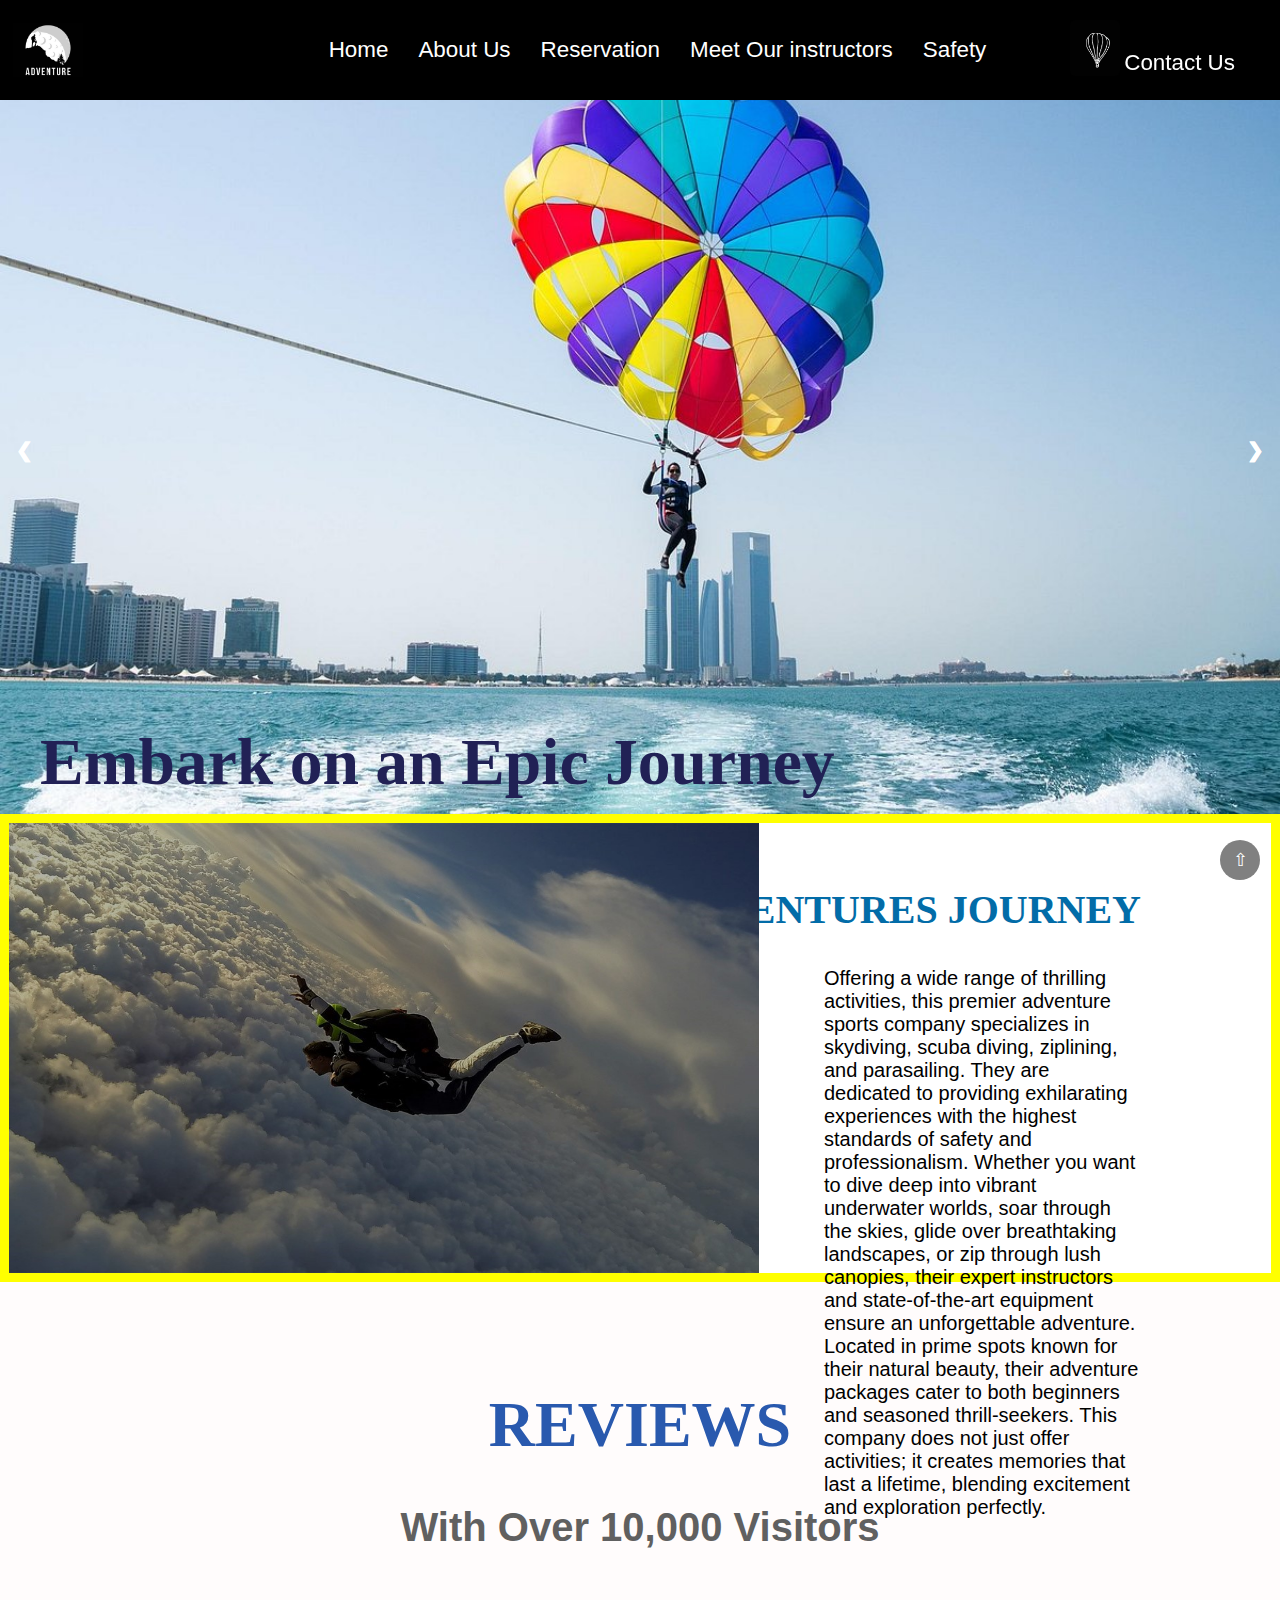
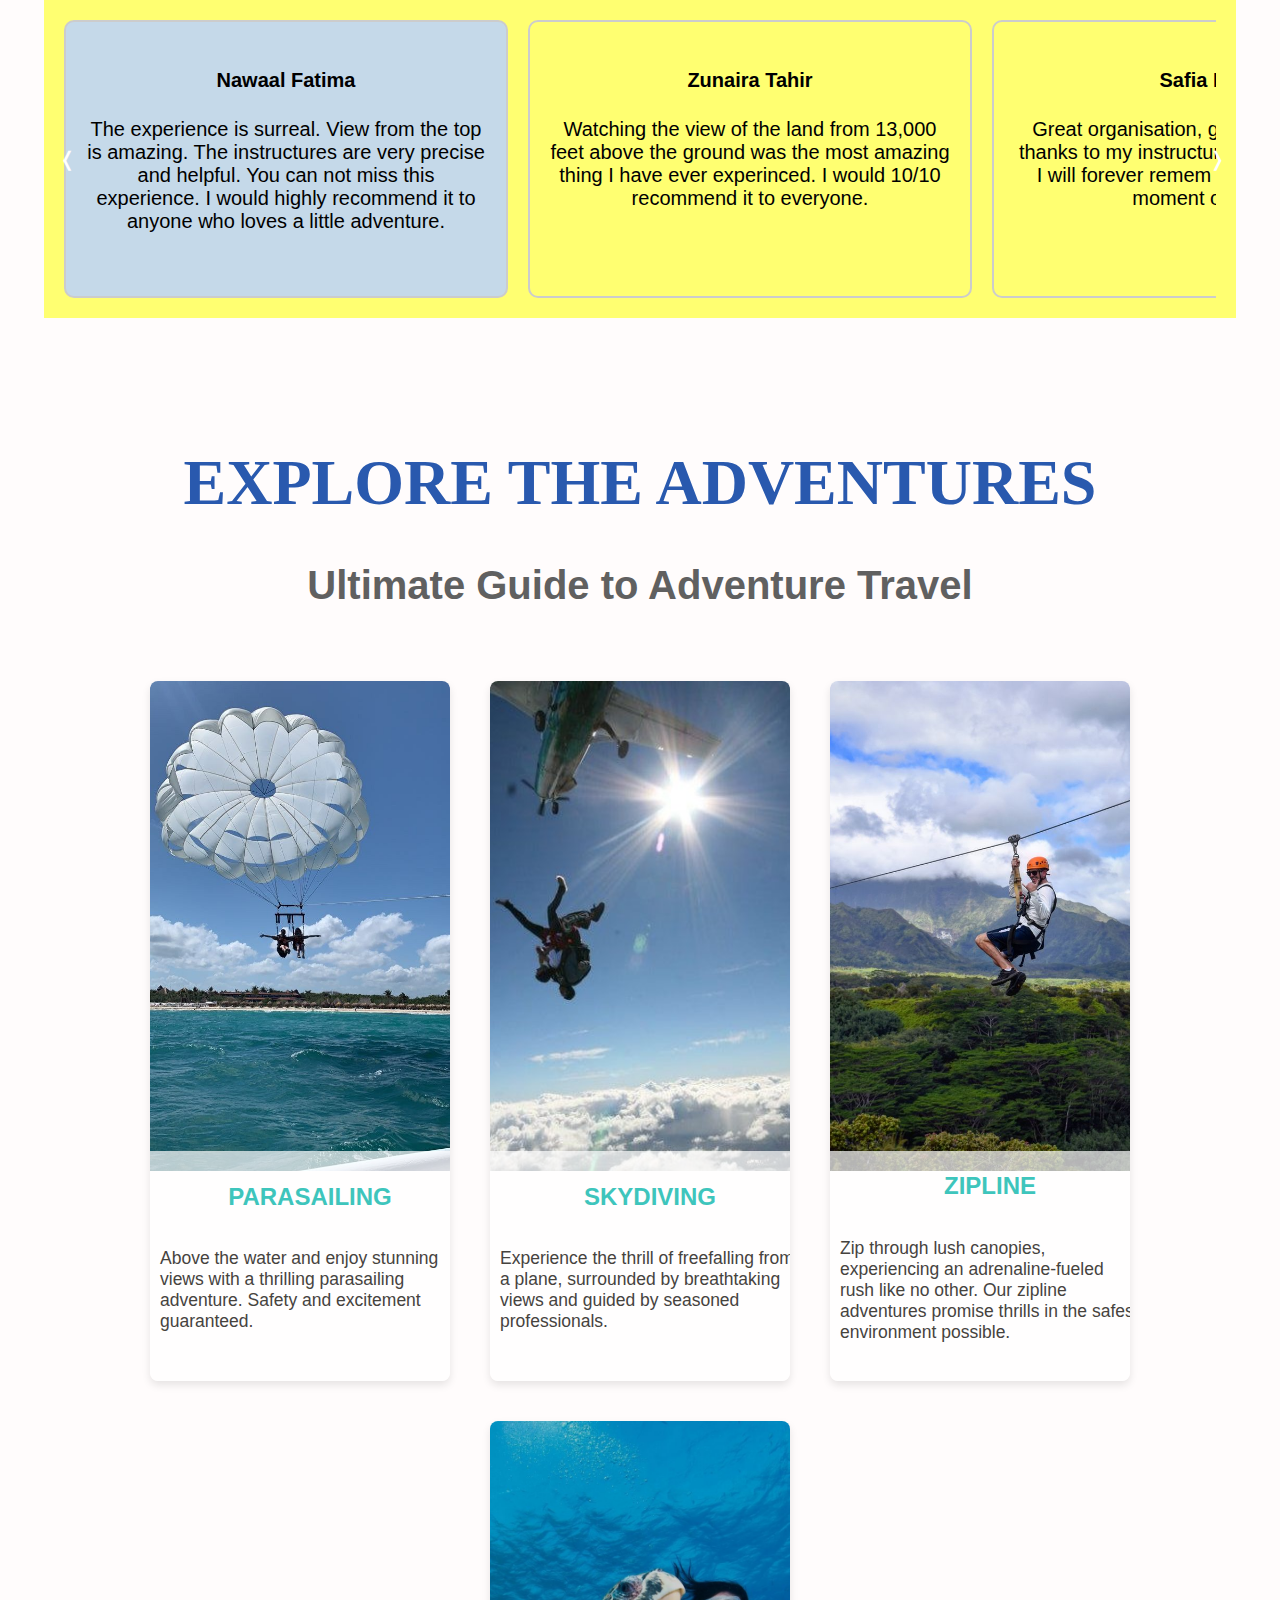
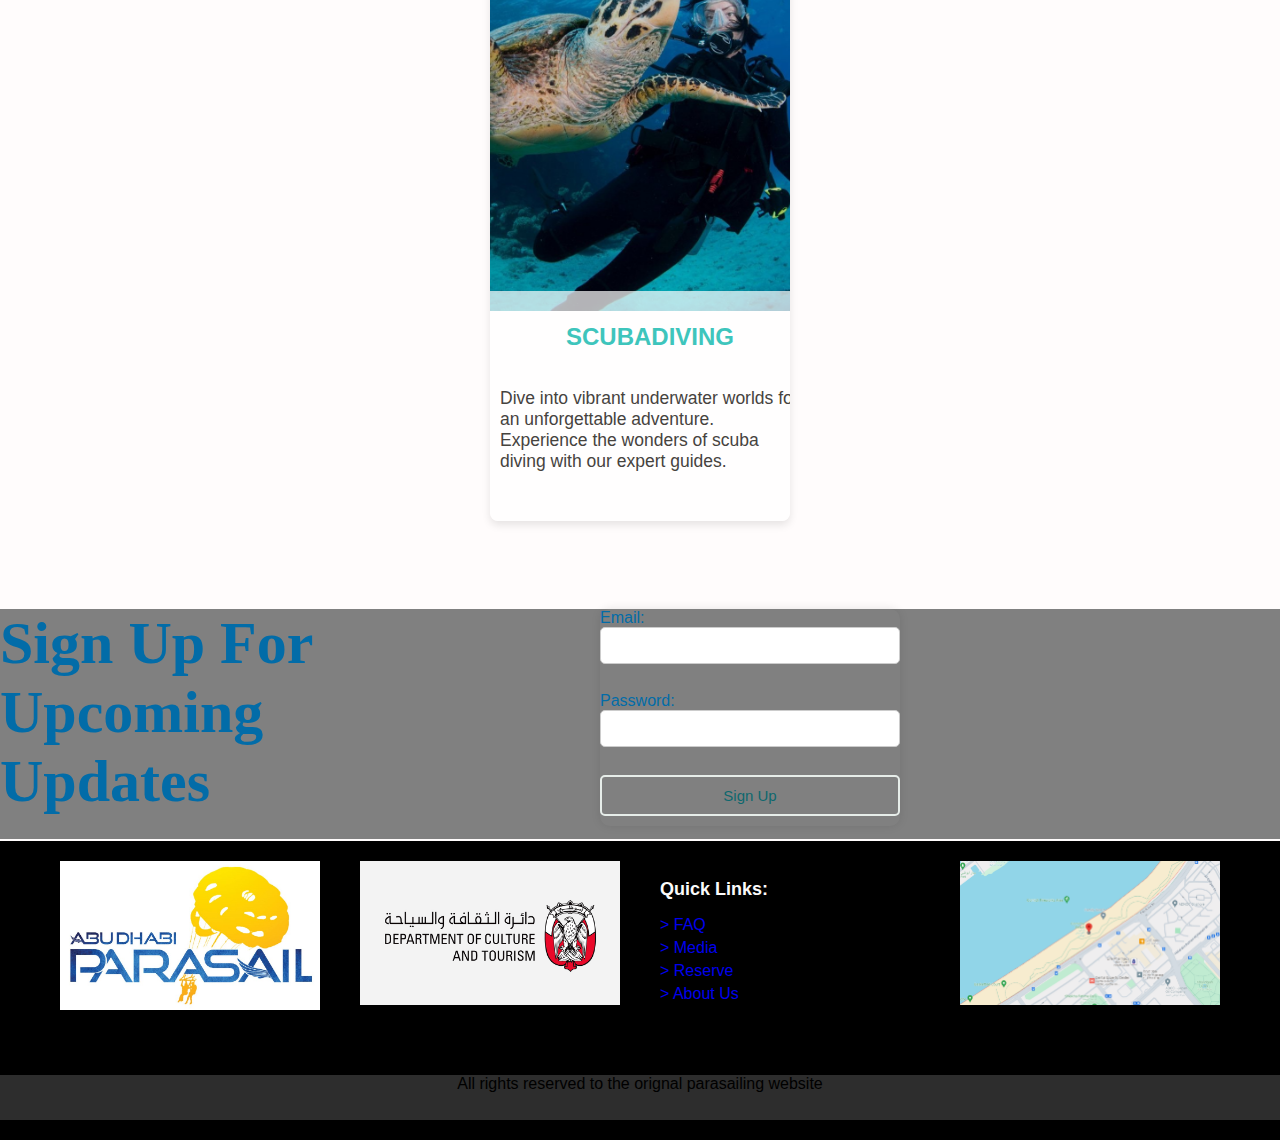
<file: indexx.html>
<!DOCTYPE html>
<head>
  <meta name="viewport" content="width=device-width", initial-scale="1.0">
  <title>Adventure core</title>
  <link rel="stylesheet" href="gostyle.css">
  <style>
  .text-container {
    position: absolute;
    left: 20px;
    top: 90%;
    transform: translateY(-50%);
    padding: 20px;
    border-radius: 5px;
}

.text-container h1 {
    margin: 0;
    font-size: 4.1em;
    color: rgb(33, 33, 85);
    font-family: serpentine;
}

.text-container h2 {
    margin: 0;
    font-size: 4.1em;
    color: purple;
    font-family: serpentine;
}

.text-container h3 {
    margin: 0;
    font-size: 4.1em;
    color: orangered;
    font-family: serpentine;
}

.text-container h4 {
    margin: 0;
    font-size: 4.1em;
    color: white;
    font-family: serpentine;
}

.text-container p {
    margin-top: 10px;
    font-size: 2.5em;
    color: rgb(0, 0, 0);
}
</style>
  </head>
  <body>

    <button id="scrollToTopBtn" title="Go to top">
      &#8679; 
  </button>

      <header>
        <div class="navbaar">
          <nav>
            <div class="logo">
            <img src="logofive.jpg" alt="logo">
              </div>
              <a href="http://abudhabiparasail.com/contact-us/" class="link-button">
                <img src="linkfive.png" alt="link">
                </a>
                <div class="booknow">Contact Us</div>
                <ul>
                  <li><a href="index.html" id="home">Home</a></li>
                  <li><a href="aboutus.html" id="about">About Us</a></li>
                  <li><a href="signup.html" id="signup">Reservation</a></li>
                  <li><a href="instructors.html" id="instructors">Meet Our instructors</a></li>
                  <li><a href="saftey.html" id="safety">Safety</a></li>
                  </ul>
                  </nav>
                  </div>
                  </header>
                  <div class="slideshowcontainer">
                  <div class="imageslides">
                    <div class="mySlides fade">
                      <div class="text-container">
                        <h1>Embark on an Epic Journey</h1>
                        <p>Experience the thrill of a lifetime</p>
                    </div>
                      <img src="ps10.jpg" style="width: 100%;">                     
                      </div>
                    <div class="mySlides fade">
                      <div class="text-container">
                        <h2>Embark on an Epic Journey</h2>
                        <p>Experience the thrill of a lifetime</p>
                    </div>
                      <img src="zzzip.jpg" style="width:100%;">
                      </div>
                        <div class="mySlides fade">
                          <div class="text-container">
                            <h3>Embark on an Epic Journey</h3>
                            <p>Experience the thrill of a lifetime</p>
                        </div>
                          <img src="skydivethree.jpg" style="width:100%;">
                          </div>
                          <div class="mySlides fade">
                            <div class="text-container">
                              <h4>Embark on an Epic Journey</h4>
                              <p>Experience the thrill of a lifetime</p>
                          </div>
                            <img src="scuba11.jpg" style="width:100%;">
                            </div>
                          <a class="prev" onclick="plusSides(-1)">&#10094;</a>
                          <a class="next" onclick="plusSides(1)">&#10095;</a>
                          </div>
                          </div>
                          <div class="overview">
                            <img src="reviewstwo.jpg">
                           <div class="overviewtext"><h2>JOIN US ON THIS ADVENTURES JOURNEY</h2>
                          <p>
                            Offering a wide range of thrilling activities, this premier adventure sports company specializes in skydiving, scuba diving, ziplining, and parasailing. They are dedicated to providing exhilarating experiences with the highest standards of safety and professionalism. Whether you want to dive deep into vibrant underwater worlds, soar through the skies, glide over breathtaking landscapes, or zip through lush canopies, their expert instructors and state-of-the-art equipment ensure an unforgettable adventure. Located in prime spots known for their natural beauty, their adventure packages cater to both beginners and seasoned thrill-seekers. This company does not just offer activities; it creates memories that last a lifetime, blending excitement and exploration perfectly.                          
                             </p>
                             
                         </div>
                          </div>

                         <div class="gap"> <h1>REVIEWS</h1>
                          <h2>With Over 10,000 Visitors</h2></div>
                            <div class="Reviewbar">
                              <div class="arrow left" onclick="moveCarousel(-1)">&#10092;</div>
                              <div class="arrow right" onclick="moveCarousel(1)">&#10093;</div>
                              <div class="reviews">

                                  <div class="review active"><h4>Nawaal Fatima</h4>
                                    <p>The experience is surreal. View from the top is amazing. The instructures are very precise and helpful. You can not miss this experience. I would highly recommend it to anyone who loves a little adventure.</p>
                                  </div>
                                  <div class="review"><h4>Zunaira Tahir</h4>
                                    <p>Watching the view of the land from 13,000 feet above the ground was the most amazing thing I have ever experinced. I would 10/10 recommend it to everyone.</p>
                                  </div>
                                  <div class="review"><h4>Safia Habib</h4>
                                    <p>Great organisation, great people. Special thanks to my instructure and the video crew. I will forever remem
                                      ber and cherish this moment of my life.</p>
                                  </div>
                                  <div class="review"><h4>Faiza Arif</h4>
                                    <p>The whole experience has been so overwhelming. The staff are so supportive from registration to exit process. They were so considerate towards me. I have best few minutes of my life and thanks to skydive team.</p>
                                  </div>
                                  <div class="review"><h4>Hamza Usman</h4>
                                    <p>This place is run and organised brilliantly. From checking in to the actual sky dive. The whole skydive and experience will be something that I never forget.</p>
                                  </div>
                              </div>
                          </div>

                          <h1>EXPLORE THE ADVENTURES</h1>
                          <h2>Ultimate Guide to Adventure Travel</h2>
                          <div class="container">
                            <div class="card" onclick="window.open('https://www.youtube.com/watch?v=uHJCuGeEZXc', '_blank')">
                                <div class="overlay">
                                    <div class="play-button">&#9658;</div>
                                </div>
                                <img src="coverps.jpg" alt="parasailing">
                                <div class="info">
                                    <h2>PARASAILING</h2>
                                    <p>Above the water and enjoy stunning views with a thrilling parasailing adventure. Safety and excitement guaranteed.</p>
                                </div>
                            </div>
                    
                            <div class="card" onclick="window.open('https://www.youtube.com/watch?v=NsNpDqzQ39U', '_blank')">
                                <div class="overlay">
                                    <div class="play-button">&#9658;</div>
                                </div>
                                <img src="overview.jpg" alt="skydive">
                                <div class="info">
                                    <h2>SKYDIVING</h2>
                                    <p>Experience the thrill of freefalling from a plane, surrounded by breathtaking views and guided by seasoned professionals.</p>
                                </div>
                            </div>
                    
                            <div class="card" onclick="window.open('https://www.youtube.com/watch?v=UCPoFw7vhHI', '_blank')">
                                <div class="overlay">
                                    <div class="play-button">&#9658;</div>
                                </div>
                                <img src="coverzip.jpg" alt="zipline">
                                <div class="info">
                                    <h2>ZIPLINE</h2>
                                    <p>Zip through lush canopies, experiencing an adrenaline-fueled rush like no other. Our zipline adventures promise thrills in the safest environment possible.</p>
                                </div>
                            </div>
                        
                          
                        <div class="card" onclick="window.open('https://www.youtube.com/embed/AEPlK933Mpw?si=8yAiKQCwqFgNamQG', '_blank')">
                          <div class="overlay">
                              <div class="play-button">&#9658;</div>
                          </div>
                          <img src="scuba8.jpg" alt="scuba">
                          <div class="info">
                              <h2>SCUBADIVING</h2>
                              <p>Dive into vibrant underwater worlds for an unforgettable adventure. Experience the wonders of scuba diving with our expert guides.</p>
                          </div>
                      </div>
                  </div>

                          
<div class="signup">

  <h2>Sign Up For 
  Upcoming Updates</h2>
   <form action="signup_process.php" method="POST">
       <label for="email">Email:</label>
       <input type="email" id="email" name="email" required><br><br>
       <label for="password">Password:</label>
       <input type="password" id="password" name="password" required><br><br>
       <input type="submit" value="Sign Up">
   </form>

   </div>
                                                          
<footer>
  <div class="footer-columns">
     <div class="column">
      <img src="footercp.jpg" alt="footerone">
     </div>
     <div class="column">
      <img src="footertwoo.png" alt="footertwo">
      </div>
      <div class="column">
        <h3>Quick Links:</h3>
        <ul>
          <li><a href="http://abudhabiparasail.com/faq/">> FAQ</a></li>
          <li><a href="http://abudhabiparasail.com/media/">> Media</a></li>
          <li><a href="signup.html">> Reserve</a></li>
          <li><a href="aboutus.html">> About Us</a></li>
          </ul>
          </div>
          <a href="https://www.google.com/maps/dir//Corniche+Beach+-+Abu+Dhabi/@24.4717038,54.3373724,16.36z/data=!4m8!4m7!1m0!1m5!1m1!1s0x3e5e65dcfeaf7815:0xc955f11be27309c7!2m2!1d54.3374924!2d24.4719602?entry=ttu" class="column">
            <img src="footerthree.png" alt="link">
            </a>
          
            </div>
            </footer>
            <footer>
              <div class="copy-right">
                <p>All rights reserved to the orignal parasailing website</p>
                </div>
                </footer>

                <script>
                  let currentReviewIndex = 0;
                  const reviews = document.querySelectorAll('.review');
              
                  function moveCarousel(direction) {
                      currentReviewIndex += direction;
                      if (currentReviewIndex < 0) {
                          currentReviewIndex = 0;
                      } else if (currentReviewIndex >= reviews.length) {
                          currentReviewIndex = reviews.length - 1;
                      }
                      updateCarousel();
                  }
              
                  function updateCarousel() {
                      for (let i = 0; i < reviews.length; i++) {
                          reviews[i].classList.remove('active');
                      }
                      reviews[currentReviewIndex].classList.add('active');
                  }
              </script>

                            <script src="sccript.js"></script>
  </body>
</html>
</file>
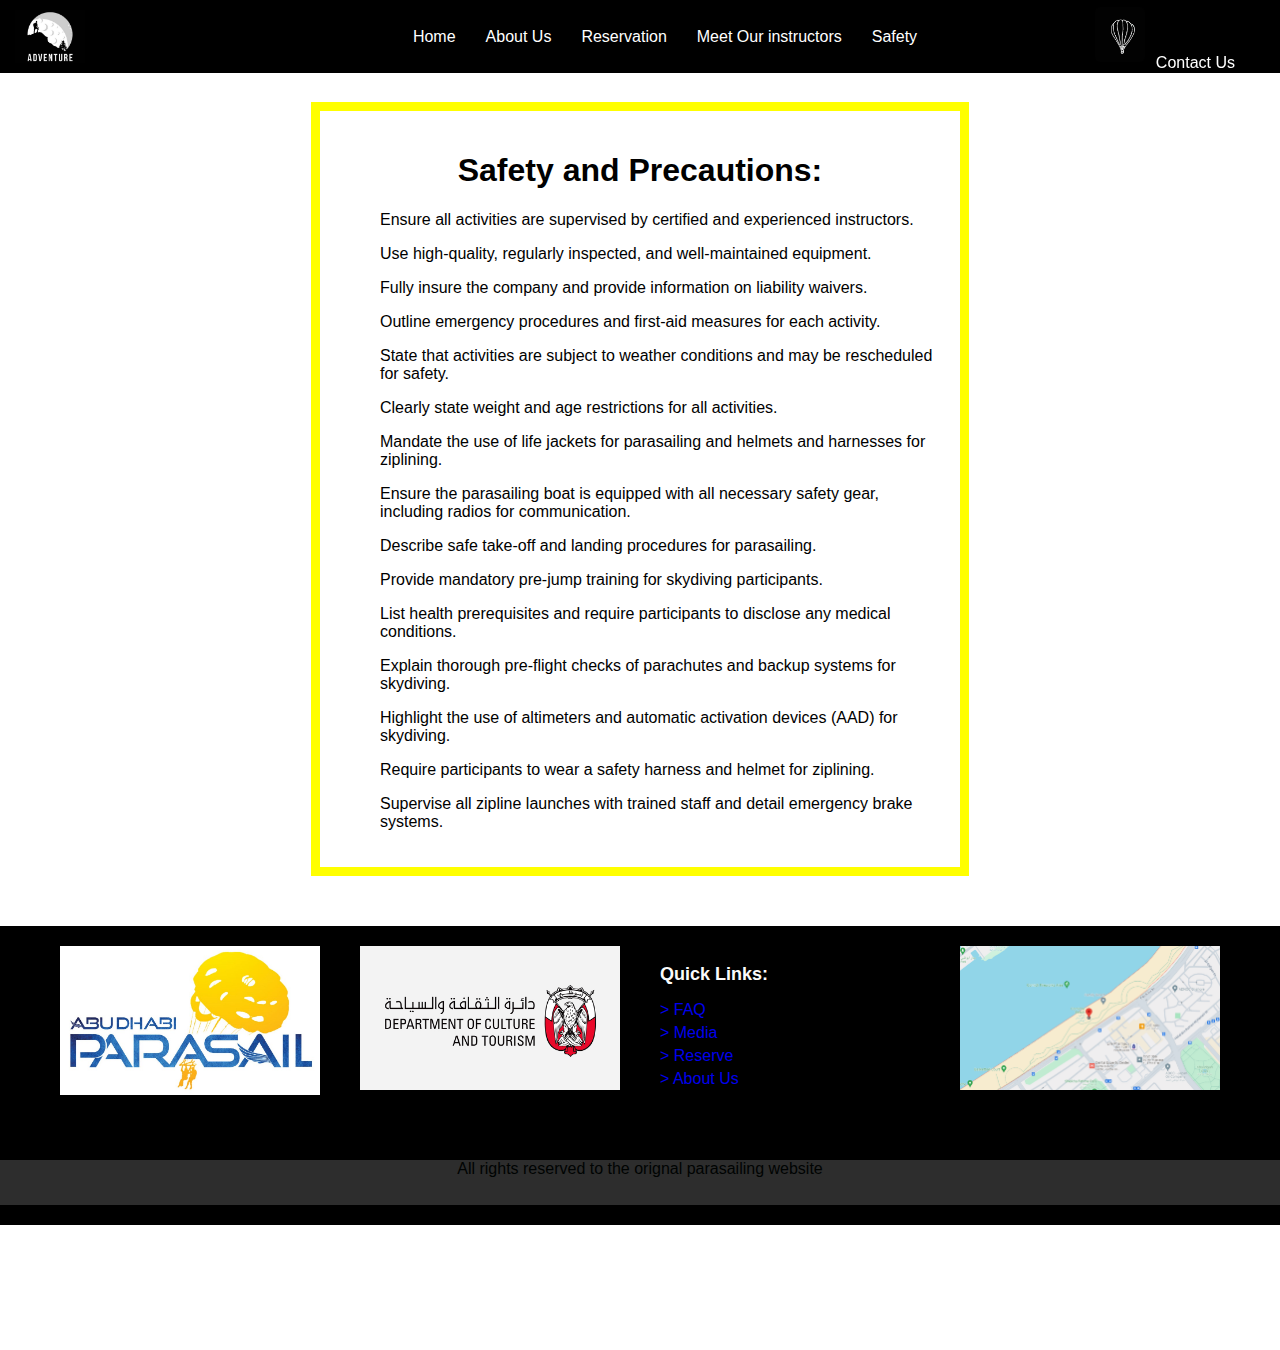
<file: saftey.html>
<!DOCTYPE html>
<html lang="en">
<head>
    <meta charset="UTF-8">
    <meta name="viewport" content="width=device-width, initial-scale=1.0">
    <title>Safety and Precautions</title>
    <style>

      body {
  cursor: url("cursor.png"), auto;
}

        body {
            margin: 0;
            padding: 0;
            font-family: Arial, sans-serif;
        }

        .background {
            position: absolute;
            top: 0;
            left: 0;
            width: 100%;
            height: 150%;
            background-size: cover;
            background-position: center;
            animation: changeBackground 8s infinite;
        }

        @keyframes changeBackground {
            0% { background-image: url('image1.jpg'); }
            25% { background-image: url('image2.jpg'); }
            50% { background-image: url('image3.jpg'); }
            75% { background-image: url('image4.jpg'); }
            100% { background-image: url('image1.jpg'); }
        }

        .container {
            position: relative;
            z-index: 1;
            max-width: 600px;
            margin: 50px auto;
            padding: 20px;
            background: rgba(255, 255, 255, 0.9);
            border: 9px solid yellow;
        }

        h1 {
            text-align: center;
        }

        form {
            display: flex;
            flex-direction: column;
        }

        input, select, textarea {
            margin-bottom: 10px;
            padding: 10px;
            border: 1px solid #ccc;
            border-radius: 5px;
        }

        input[type="submit"] {
            background: yellow;
            border: none;
            cursor: pointer;
        }

        input[type="submit"]:hover {
            background: orange;
        }

        button {
    width: 100%;
    padding: 10px;
    background-color: transparent;
    color: white;
    border: 2px solid white;
    border-radius: 4px;
    font-size: 16px;
    cursor: pointer;
    margin-top: 10px;
  }
  
  button:hover {
    background-color: rgb(252, 252, 93);
  }
  
  .booknow{
    position: fixed;
    top: 7.0%;
    right: 25px;
    transform: translateY(-50%);
    padding: 10px;
    border-radius: 5px;
    text-decoration: none;
    color: #ffffff;
  }
  
  .navbaar {
      background-color: #000000;
      display: flex;
      justify-content: center;
      align-items: center;
      padding: 10px;
      position: fixed;
      top: 0;
      width: 100%;
      z-index: 1000;
    }

    nav {
      display: flex;
      align-items: center;
      width: 100%;
      margin-left: -30px; 
    }    

    .logo img {
      width: 70px;
      height: auto;
      display: block;
      margin-left: 20px;
    }

    .link-button img {
      width: 50px;
      height: auto;
      border-radius: 5px;
      position: absolute;
      right: 155px;
      margin-top:-30px;
    }

    .booknow {
      margin-left: auto;
      color: #fff;
      padding: 0 20px;
    }

    nav ul {
      list-style: none;
      padding: 0;
      margin: 0;
      display: flex;
      flex-grow: 1;
      justify-content: center;
      margin-left: -30px; 
    }

    nav ul li {
      margin: 0 15px;
      left: 50px;
    }

    nav ul li a {
      text-decoration: none;
      color: #fff;
    }

    nav ul li a:hover {
      text-decoration: underline;
    }

    .text {
      margin-top: 50px;
    }
  
  
  footer{
    background-color: #000000;
    padding: 20px 0;
    color: aquamarine;
  }
  
  .footer-columns {
    display: flex;
    justify-content: space-between;
    max-width: 1200px;
    margin: 0 auto;
  }
  
  .column{
    flex: 1;
    padding: 0 20px;
  }
  
  .column h3{
    color: #fafafa;
    font-size: 18px;
    margin-bottom: 10px;
  }
  
  .column ul{
    list-style-type: none;
    padding: 0;
  }
  
  .column ul li{
    margin-bottom: 5px;
  }
  
  .column ul li a{
    color: fafafa;
    text-decoration: none;
  }
  
  .column ul li a:hover{
    text-decoration: underline;
  }
  
  .column img{
   max-width: 100%;
   height: auto;
  }
  
  .copy-right{
    text-align: center;
    color: rgb(0, 3, 2);
    height: 45px;
    background-color: #ffffff2d;
  }

  

    </style>
</head>
<body>
    <button id="scrollToTopButton" onchange="scrollToTop()">
        <span class="arrow">&#8593;</span>
        </button>
        <header>
          <div class="navbaar">
            <nav>
              <div class="logo">
              <img src="logofive.jpg" alt="logo">
                </div>
                <a href="http://abudhabiparasail.com/contact-us" class="link-button">
                  <img src="linkfive.png" alt="link">
                  </a>
                  <div class="booknow">Contact Us</div>
                  <ul>
                    <li><a href="index.html" id="home">Home</a></li>
                    <li><a href="aboutus.html" id="about">About Us</a></li>
                    <li><a href="signup.html" id="signup">Reservation</a></li>
                    <li><a href="instructors.html" id="instructors">Meet Our instructors</a></li>
                    <li><a href="saftey.html" id="safety">Safety</a></li>
                    </ul>
                    </nav>
                    </div>
    <div class="background"></div>
    <div class="container">
        <h1>Safety and Precautions:</h1>
        <ul>Ensure all activities are supervised by certified and experienced instructors.</ul>
        <ul>Use high-quality, regularly inspected, and well-maintained equipment.</ul>
        <ul>Fully insure the company and provide information on liability waivers.</ul>
        <ul>Outline emergency procedures and first-aid measures for each activity.</ul>
        <ul>State that activities are subject to weather conditions and may be rescheduled for safety.</ul>
        <ul>Clearly state weight and age restrictions for all activities.</ul>
        <ul>Mandate the use of life jackets for parasailing and helmets and harnesses for ziplining.</ul>
        <ul>Ensure the parasailing boat is equipped with all necessary safety gear, including radios for communication.</ul>
        <ul>Describe safe take-off and landing procedures for parasailing.</ul>
        <ul>Provide mandatory pre-jump training for skydiving participants.</ul>
        <ul>List health prerequisites and require participants to disclose any medical conditions.</ul>
        <ul>Explain thorough pre-flight checks of parachutes and backup systems for skydiving.</ul>
        <ul>Highlight the use of altimeters and automatic activation devices (AAD) for skydiving.</ul>
        <ul>Require participants to wear a safety harness and helmet for ziplining.</ul>
        <ul>Supervise all zipline launches with trained staff and detail emergency brake systems.</ul>
    </div>

    <footer>
        <div class="footer-columns">
           <div class="column">
            <img src="footercp.jpg" alt="footerone">
           </div>
           <div class="column">
            <img src="footertwoo.png" alt="footertwo">
            </div>
            <div class="column">
              <h3>Quick Links:</h3>
              <ul>
                <li><a href="http://abudhabiparasail.com/faq/">> FAQ</a></li>
                <li><a href="http://abudhabiparasail.com/media/">> Media</a></li>
                <li><a href="signup.html">> Reserve</a></li>
                <li><a href="aboutus.html">> About Us</a></li>
                </ul>
                </div>
                <a href="https://www.google.com/maps/dir//Corniche+Beach+-+Abu+Dhabi/@24.4717038,54.3373724,16.36z/data=!4m8!4m7!1m0!1m5!1m1!1s0x3e5e65dcfeaf7815:0xc955f11be27309c7!2m2!1d54.3374924!2d24.4719602?entry=ttu" class="column">
                  <img src="footerthree.png" alt="link">
                  </a>
                
                  </div>
                  </footer>
                  <footer>
                    <div class="copy-right">
                      <p>All rights reserved to the orignal parasailing website</p>
                      </div>
                      </footer>
                      <script>
                          
let mybutton = document.getElementById("scrollToTopBtn");

window.onscroll = function() {
    scrollFunction();
};

function scrollFunction() {
    if (document.body.scrollTop > 20 || document.documentElement.scrollTop > 20) {
        mybutton.style.display = "flex"; 
    } else {
        mybutton.style.display = "none";
    }
}

mybutton.addEventListener("click", function() {
    document.body.scrollTop = 0;
    document.documentElement.scrollTop = 0;
});

                      </script>

</body>
</html>
</file>
<file: gostyle.css>
body {
  cursor: url("cursor.png"), auto;
}

.text {position: absolute;
  top: 50%;
  left: 50%;
  transform: translate(-50%, -50%);
  color: white;
  font-size: 24px;
  font-weight: bold;
  text-align: center;
  padding: 10px;
  border-radius: 5px;

}

.prev, .next{
  position: absolute;
  top: 50%;
  transform: translateY(-50%);
  cursor: pointer;
  padding: 16px;
  color: rgb(255, 255, 255);
  font-weight: bold;
  font-size: 20px;
  user-select: none;
}

.prev{
  left: 0;
}

.next{
  right: 0;
}

.mySlides img{
  max-height: 40%;
}


body{
  font-family: 'Courier New', Courier, monospace;
  margin: 0;
  padding: 0;
  background-color: #fffcfc;
}

#scrollToTopBtn {
  display: none; 
  position: fixed; 
  bottom: 20px; 
  right: 20px; 
  z-index: 99; 
  border: none; 
  outline: none; 
  background-color: grey; 
  color: white; 
  cursor: pointer; 
  width: 40px;
  height: 40px; 
  border-radius: 50%; 
  font-size: 18px; 
  display: flex; 
  align-items: center; 
  justify-content: center; 
}

#scrollToTopBtn:hover {
  background-color: yellow; 
}

.arrow{
  margin-left: 5px;
}

h1{
  text-align: center;
  color: black;
  font-family: serpentine;
  margin-top: 10%;
}

.heading{
  font-size: 1.5em;
}

button {
  width: 100%;
  padding: 10px;
  background-color: transparent;
  color: white;
  border: 2px solid white;
  border-radius: 4px;
  font-size: 16px;
  cursor: pointer;
  margin-top: 10px;
}

button:hover {
  background-color: rgb(252, 252, 93);
}

.booknow{
  position: fixed;
  top: 7.0%;
  right: 25px;
  transform: translateY(-50%);
  padding: 10px;
  border-radius: 5px;
  text-decoration: none;
  color: #ffffff;
}


    body {
      font-family: Arial, sans-serif;
    }

    .navbaar {
      background-color: #000000;
      display: flex;
      justify-content: center;
      align-items: center;
      padding: 10px;
      position: fixed;
      top: 0;
      width: 100%;
      z-index: 1000;
      height: 80px;
    }

    nav {
      display: flex;
      align-items: center;
      width: 100%;
      margin-left: -55px; 
      font-size: 1.4em;
    }    

    .logo img {
      width: 70px;
      height: auto;
      display: block;
      margin-left: 30px;
    }

    .link-button img {
      width: 50px;
      height: auto;
      border-radius: 5px;
      position: absolute;
      right: 180px;
      margin-top: -30px;
    }

    .booknow {
      margin-left: auto;
      color: #fff;
      padding: 0 20px;
    }

    nav ul {
      list-style: none;
      padding: 0;
      margin: 0;
      display: flex;
      flex-grow: 1;
      justify-content: center;
      margin-left: -30px; 
    }

    nav ul li {
      margin: 0 15px;
      left: 50px;
    }

    nav ul li a {
      text-decoration: none;
      color: #fff;
    }

    nav ul li a:hover {
      text-decoration: underline;
    }

    .text {
      margin-top: 50px;
    }

footer{
  background-color: #000000;
  padding: 20px 0;
  color: aquamarine;
}

.footer-columns {
  display: flex;
  justify-content: space-between;
  max-width: 1200px;
  margin: 0 auto;
}

.column{
  flex: 1;
  padding: 0 20px;
}

.column h3{
  color: #fafafa;
  font-size: 18px;
  margin-bottom: 10px;
}

.column ul{
  list-style-type: none;
  padding: 0;
}

.column ul li{
  margin-bottom: 5px;
}

.column ul li a{
  color: fafafa;
  text-decoration: none;
}

.column ul li a:hover{
  text-decoration: underline;
}

.column img{
 max-width: 100%;
 height: auto;
}

.copy-right{
  text-align: center;
  color: rgb(0, 3, 2);
  height: 45px;
  background-color: #ffffff2d;
}

body {
  font-family: Arial, sans-serif;
  margin: 0;
  padding: 0;
}

/*review*/
.Reviewbar {
  font-family: Arial, Helvetica, sans-serif;
  margin: 0;
  padding: 20px;
  background-color: rgb(255, 255, 113); 
}

.review h4{
  color: #000000;
}

.Reviewbar{
  width: 90%;
  margin: 50px auto;
  position: relative;
}

.reviews {
  display: flex;
  overflow-x: auto;
  scroll-snap-type: x mandatory;
  -webkit-overflow-scrolling: touch; 
}

.review {
  flex: 0 0 400px;
  margin-right: 20px;
  border: 2px solid #ccc;
  padding: 20px;
  scroll-snap-align: start;
  transition: background-color 0.3s ease;
  border-radius: 10px;
  background-color: transparent;
  color: #fafafa;
}

.gap{
  margin-top: -20%;
}

.Reviewbar, h1{
  color: #333;
  font-family: 'Franklin Gothic Medium', 'Arial Narrow', Arial, sans-serif;
  text-align:center ;
  font-size: 50px;
}

.Reviewbar, h2{
  color: #333;
  font-family: 'Franklin Gothic Medium', 'Arial Narrow', Arial, sans-serif;
  text-align: center;
  font-size: 20px;
}

h1{
  text-align: center;
  color: #2959ae;
  font-family: serpentine;
  font-size: 4em;
}

h2{
  text-align: center;
  color: #606060;
  font-size: 2.5em;
}

p{
  color: black;
}

.review.active {
  background-color: #c5d9e9;
}
.arrow {
  position: absolute;
  top: 50%;
  transform: translateY(-50%);
  cursor: pointer;
  color: white;
}
.arrow.left {
  left: 10px;
}
.arrow.right {
  right: 10px;
}

.overview{background-color: rgb(255, 255, 255);
  transform: translateY(-50%);
  height: 450px;
  padding-right:130px;
  border: 9px solid yellow;
  margin-top: 15%;
}


.overview h2{text-align: right;
width:100%;
height: 100%;
font-size: 40px;
padding-top:30px;
padding-right: 60px;
font-family: "Impact";
color:#026ca8;
}

.overview p{text-align: left;
  width:-40%;
  height: 100%;
  font-size: 20px;
  padding-top:0px;
  padding-left: 815px;
color: black;
font-family: 'Segoe UI', Tahoma, Geneva, Verdana, sans-serif;

}

.overview img{position:absolute;
  top:0px;
  left:0px;
  width:750px;
  height:450px
}

  .overviewbutton {
     position: fixed;
     right:627px;
      padding:10px;
      font-size: 16px;
      text-align: center;
      text-decoration: none;
      cursor: pointer;
      border: 2px solid #eef1ee;
      background-color: #998667;
      color: #fffafa;
      border-radius: 50px;
      transition: background-color 0.3s ease;
    }
    
    .overviewbutton:hover {
      background-color: #c4bbac;
      color: white;
    }



    body, html {
      margin: 0;
      padding: 0;
      font-family: Arial, sans-serif;
  }
  
  
  .card {
      width: 300px;
      margin: 10px;
      cursor: pointer;
      border-radius: 8px;
      overflow: hidden;
      box-shadow: 0 4px 8px rgba(0,0,0,0.1);
  }
  
  
  
  
  
  .info h2 {
      margin-top: 0;
      color: #3ec5bc;
      font-size: 1.5em;
  }
  
  .info p {
      color: #46433e;
      font-size: 17.5px;
  }
  
  .container {
      flex-wrap: wrap;
      display: flex;
      justify-content: center;
      align-items: center;
      padding: 20px;
  }
  
  .card {
      position: relative;
      width: 300px;
      height: 700px; 
      margin: 20px;
      overflow: hidden;
  }
  
  .card img {
      width: 100%;
      height: 70%; 
      object-fit: cover;
  }
  
  .card .info {
      padding: 10px;
      background: rgba(255, 255, 255, 0.7);
      color: #000000;
      position: absolute;
      bottom: 0;
      left: 0;
      width: 100%;
      height: 30%; 
      display: flex;
      flex-direction: column;
      justify-content: center;
      align-items: center;
      opacity: 1; 
      transition: opacity 0.3s ease;
  }

  .signup {
    background-color: grey; 
    font-family: Arial, sans-serif; 
    transform: translateY(-2px);
    background-color: grey;
    width: 100%;
    height: 230px;
    position: relative;
    margin-right: 30%;
}

  
.signup h2{ font-family: 'Agency FB';
    text-align: left;
    color: #026ca8;
    vertical-align: middle;
    font-size: 60px;
    width:35%;
    font-weight: 40%;
    text-shadow: #304c3d 2px;
  
}

.signup p{color: #fdfdfd;
text-align: right;}
.signup form {
    background-color: transparent;
    color: #026ca8;
    padding: 0px; 
    border-radius: 10px; 
    box-shadow: 0 0 10px rgba(0, 0, 0, 0.1); 
    width: 300px; 
    margin: 0 auto; 
    align-self: center;
    top: 0px;
    left:600px;
    position: absolute;
}
.signup input[type="email"],
.signup input[type="password"],
.signup input[type="submit"] {
    width: 100%; 
    padding: 10px; 
    margin-bottom: 10px;
    border: 1px solid #ccc; 
    border-radius: 5px; 
    box-sizing: border-box; 
}
.signup input[type="submit"] {
    background-color:transparent; 
    color: rgb(14, 104, 110); 
    cursor: pointer; 
    border: 2px solid#e6ede9;
    font-size: 15px;
}
.signup input[type="submit"]:hover {
    background-color: #a7a59f; 
  }
  
  
  
  .overlay {
      position: absolute;
      top: 0;
      left: 0;
      width: 100%;
      height: 70%;
      opacity: 0;
      background-color: rgba(0, 0, 0, 0.5);
      display: flex;
      justify-content: center;
      align-items: center;
      transition: opacity 0.3s ease;
  }
  
  .card:hover .overlay {
      opacity: 1; 
  }
  
  .play-button {
      color: white;
      font-size: 48px;
      cursor: pointer;
  }
</file>
<file: about.css>
body {
  cursor: url("cursor.png"), auto;
}

body {
  font-family: Arial, sans-serif;
  margin: 0;
  padding: 0;
  background-color: #f0f0f0;
}

.container {
  width: 100%;
  max-width: 1200px;
  margin: 0 auto;
  padding: 20px;
}

.content-wrapper {
  display: flex;
  justify-content: space-between;
  align-items: flex-start;
  background-color: white;
  padding: 20px;
  border-radius: 10px;
  box-shadow: 0 4px 8px rgba(0, 0, 0, 0.1);
  margin-bottom: 150px;
}

.image-section {
  width: 50%;
}

.image-section img {
  width: 100%;
  height: auto;
  border-radius: 10px;
}

.info-section {
  width: 45%;
}

.info-section h1 {
  margin: 0;
  font-size: 2em;
  color: #14459b; 
}

.info-section p {
  margin: 10px 0;
  font-size: 1em;
}

.text-options {
  display: flex;
  flex-direction: column;
  margin-top: 20px;
}

.text-options span {
  margin: 10px 0;
  padding: 10px 20px;
  font-size: 1.2em;
  cursor: pointer;
  background-color: rgb(252, 252, 93);
  border-radius: 5px;
  transition: background-color 0.3s, transform 0.3s;
}

.text-options span:hover {
  background-color: rgb(252, 252, 93);
  transform: scale(1.05);
}

h1{
  text-align: center;
  color: black;
  font-family: serpentine;
  margin-top: 10%;
}

.heading{
  font-size: 1.5em;
}

button {
  width: 100%;
  padding: 10px;
  background-color: transparent;
  color: white;
  border: 2px solid white;
  border-radius: 4px;
  font-size: 16px;
  cursor: pointer;
  margin-top: 10px;
}

button:hover {
  background-color: rgb(252, 252, 93);
}

.booknow{
  position: fixed;
  top: 7.0%;
  right: 25px;
  transform: translateY(-50%);
  padding: 10px;
  border-radius: 5px;
  text-decoration: none;
  color: #ffffff;
}


    body {
      font-family: Arial, sans-serif;
    }

    .navbaar {
      background-color: #000000;
      display: flex;
      justify-content: center;
      align-items: center;
      padding: 10px;
      position: fixed;
      top: 0;
      width: 100%;
      z-index: 1000;
    }

    nav {
      display: flex;
      align-items: center;
      width: 100%;
      margin-left: -30px; 
    }    

    .logo img {
      width: 70px;
      height: auto;
      display: block;
      margin-left: 20px;
    }

    .link-button img {
      width: 50px;
      height: auto;
      border-radius: 5px;
      position: absolute;
      right: 150px;
      margin-top: -30px;
    }

    .booknow {
      margin-left: auto;
      color: #fff;
      padding: 0 20px;
    }

    nav ul {
      list-style: none;
      padding: 0;
      margin: 0;
      display: flex;
      flex-grow: 1;
      justify-content: center;
      margin-left: -30px; 
    }

    nav ul li {
      margin: 0 15px;
      left: 50px;
    }

    nav ul li a {
      text-decoration: none;
      color: #fff;
    }

    nav ul li a:hover {
      text-decoration: underline;
    }

    .text {
      margin-top: 50px;
    }

footer{
  background-color: #000000;
  padding: 20px 0;
  color: aquamarine;
}

.footer-columns {
  display: flex;
  justify-content: space-between;
  max-width: 1200px;
  margin: 0 auto;
}

.column{
  flex: 1;
  padding: 0 20px;
}

.column h3{
  color: #fafafa;
  font-size: 18px;
  margin-bottom: 10px;
}

.column ul{
  list-style-type: none;
  padding: 0;
}

.column ul li{
  margin-bottom: 5px;
}

.column ul li a{
  color: fafafa;
  text-decoration: none;
}

.column ul li a:hover{
  text-decoration: underline;
}

.column img{
 max-width: 100%;
 height: auto;
}

.copy-right{
  text-align: center;
  color: rgb(0, 3, 2);
  height: 45px;
  background-color: #ffffff2d;
}

  #scrollToTopBtn {
    display: none; 
    position: fixed; 
    bottom: 20px; 
    right: 20px; 
    z-index: 99; 
    border: none; 
    outline: none; 
    background-color: grey; 
    color: white; 
    cursor: pointer; 
    width: 40px; 
    height: 40px; 
    border-radius: 50%; 
    font-size: 18px; 
    display: flex; 
    align-items: center; 
    justify-content: center; 
  }
  
  #scrollToTopBtn:hover {
    background-color: yellow; 
  }
</file>
